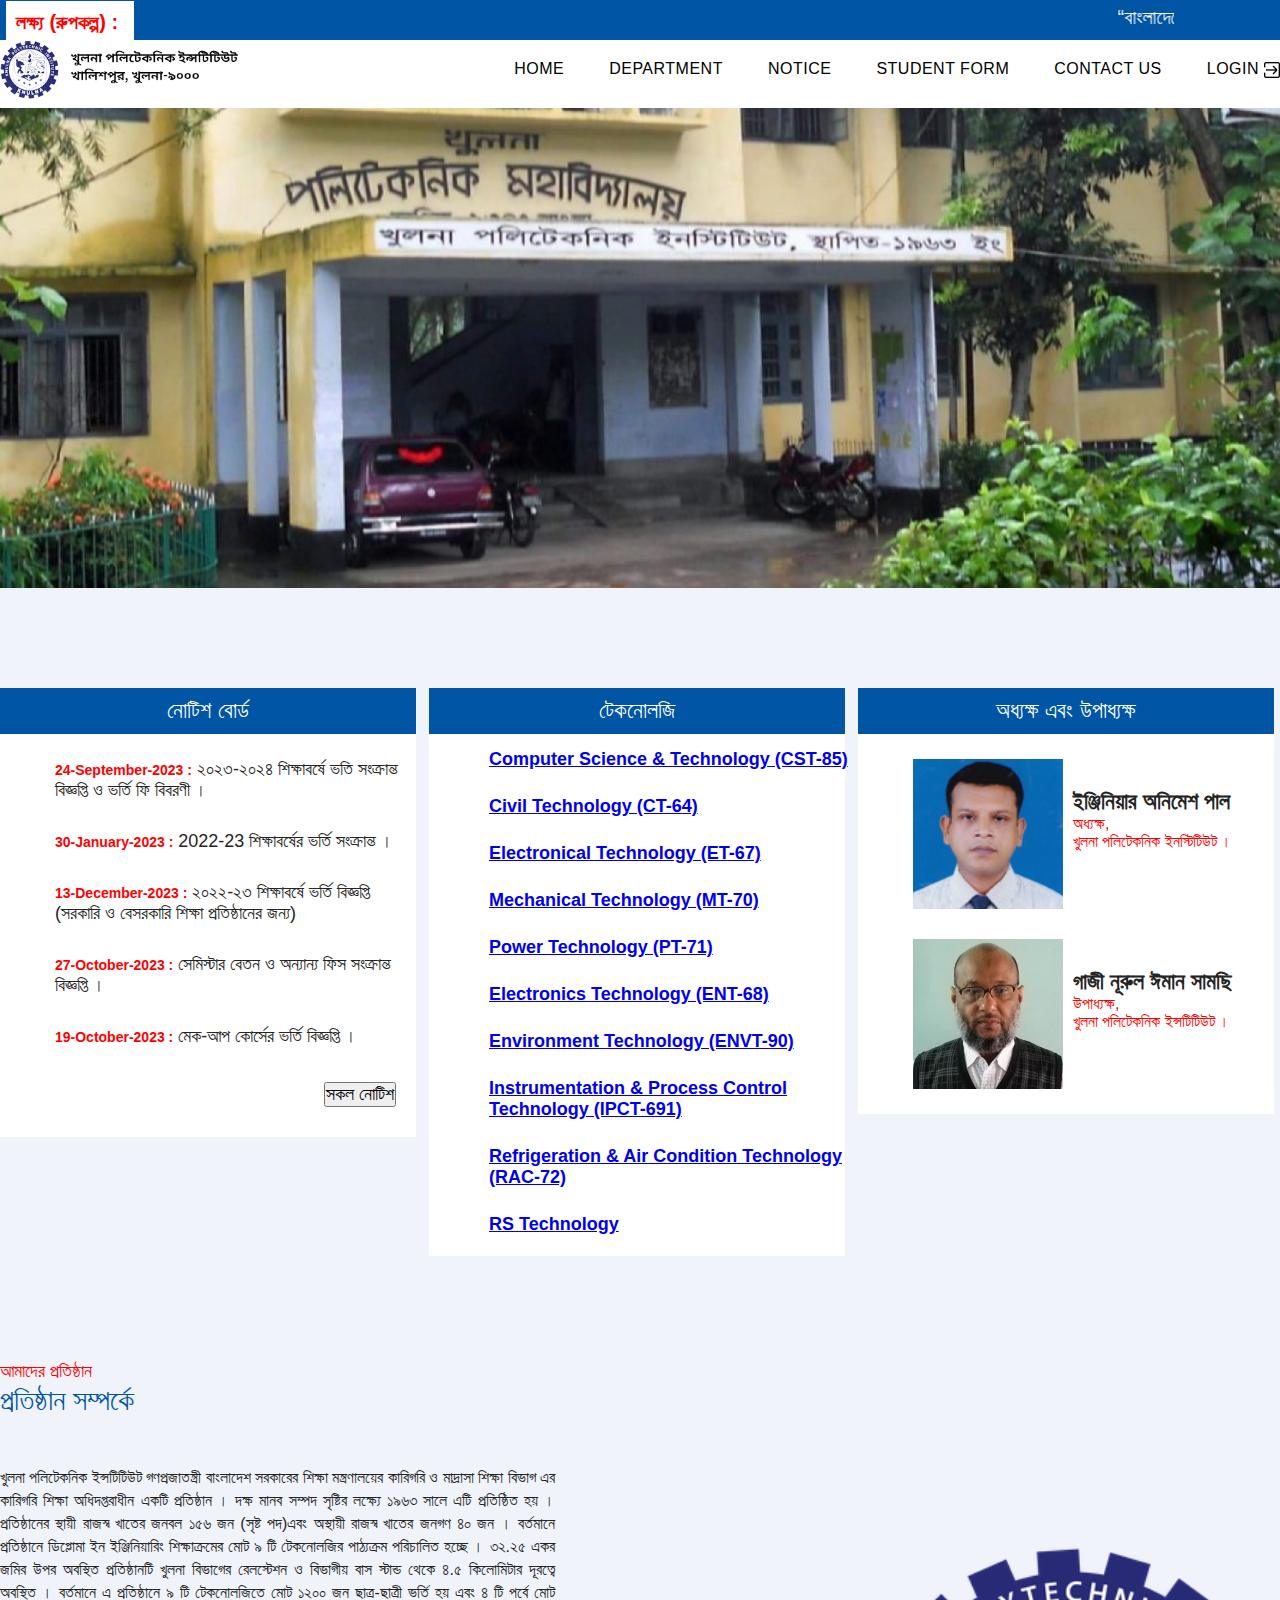
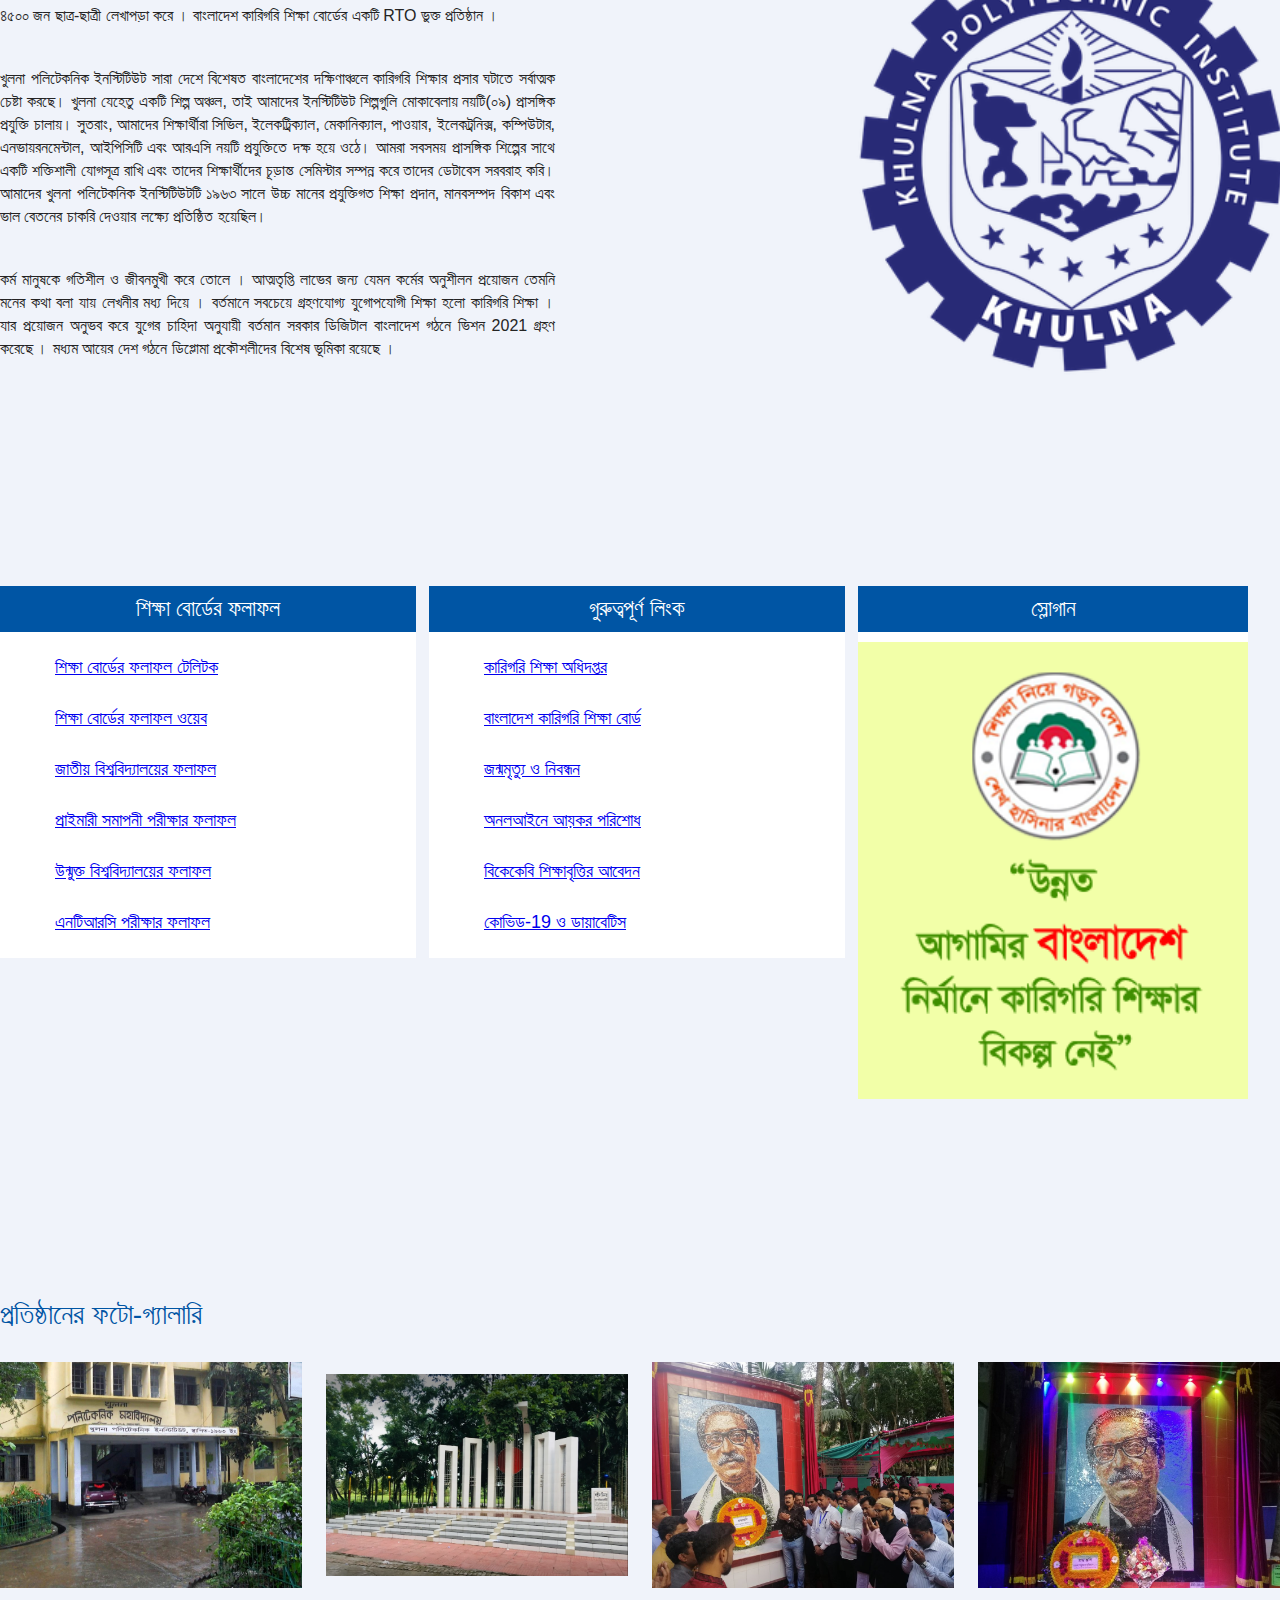
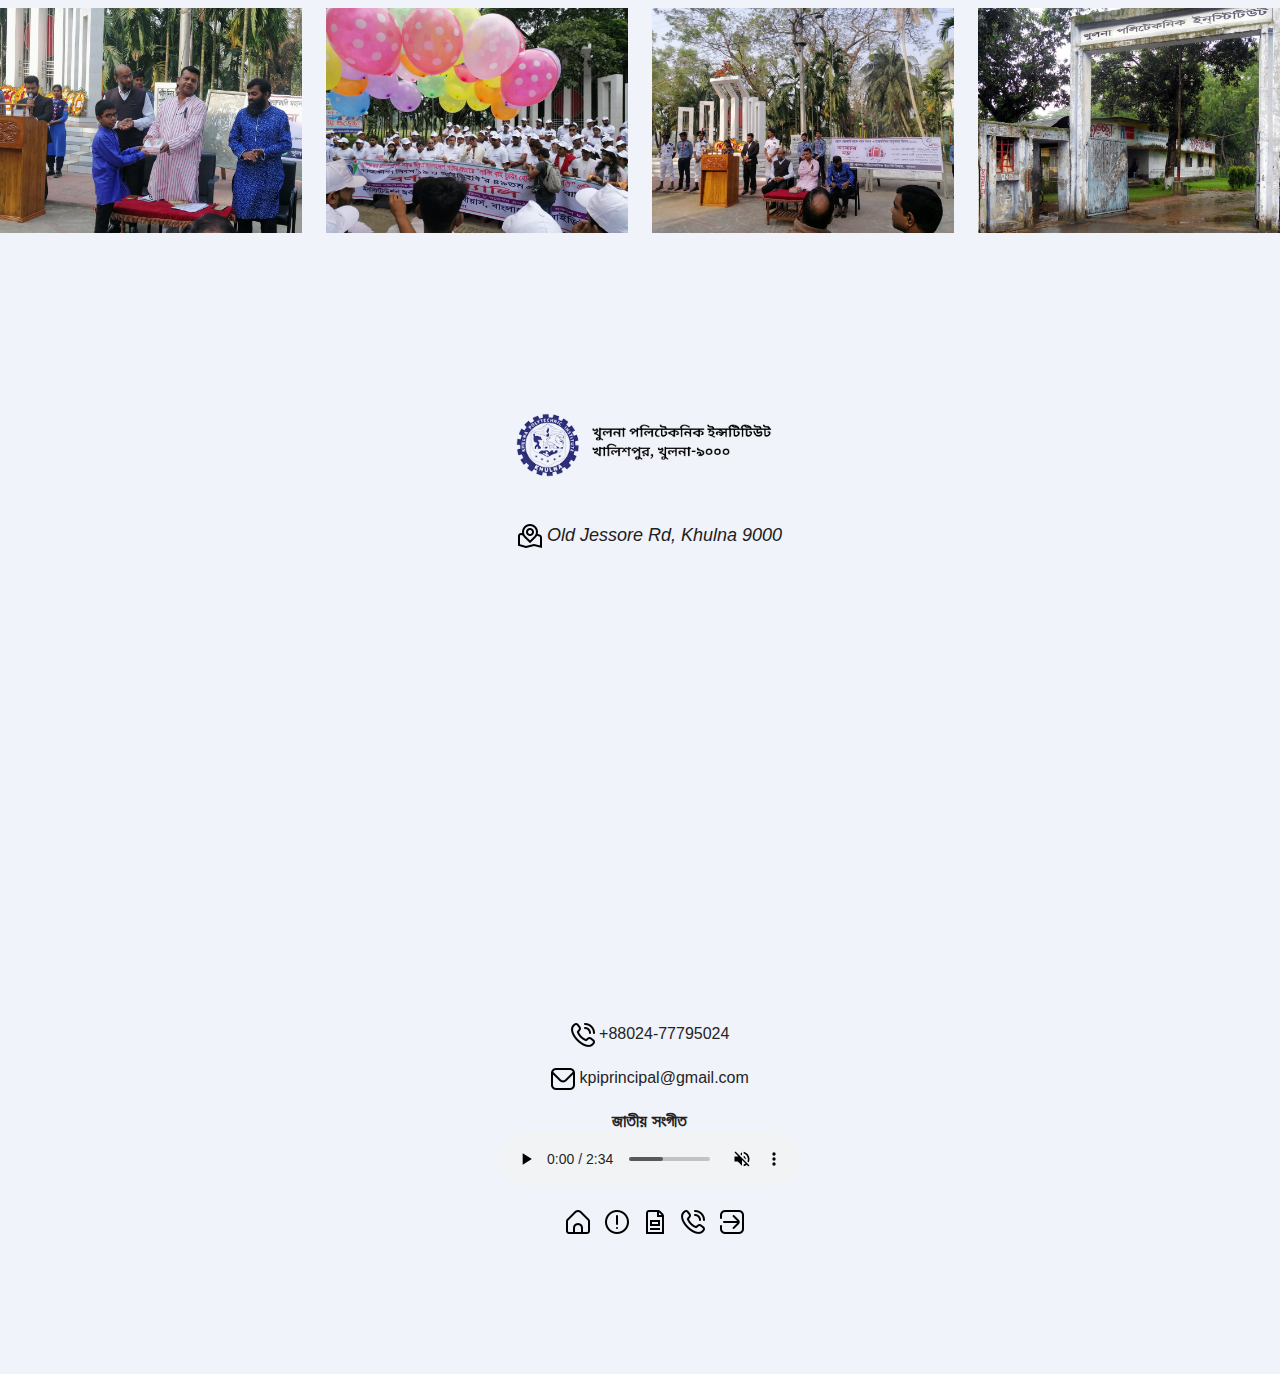
<file: index.html>
<!DOCTYPE html>
<html>
  <head>
    <title>Khulna Polytechnic Institute(KPI)</title>
    <link rel="icon" href="images/icon.png" type="image/x-i">
    <link rel="stylesheet" href="css/style.css">
  </head>
  <body>
  <!---TOP-HEADER STARTS TOP-HEADER STARTS--->
  <div class="header">
    <div class="container">
      <b> লক্ষ্য (রুপকল্প) : </b>
      <marquee> “বাংলাদেশের প্রযুক্তিগত এবং আর্থ সামাজিক উন্নয়নে অবদান রাখার জন্য ব্যাপকভাবে শিল্পের সঙ্গে মান সম্মত শিক্ষা ও প্রশিক্ষণ, সঠিক নির্দেশনা এবং পরামর্শ, সহযোগিতা প্রদানের মাধ্যমে  খুলনা পলিটেকনিক ইন্সটিটিউটকে স্বনির্ভরশীল প্রমাণ করা।” </marquee>
    </div>
  </div>

  <div class="container">
    <!---LOGO SECTION ----->
    <a href="index.html"><img src="images/logo.png" class="logo"></a>
    
    <!----MENU SECTION----->
    <div class="nav">
      <ul>
        <li><a href="index.html">Home</a></li>
        <li class="dropdown">
          <a href="#">Department</a>
          <ul>
            <li><a href="computer.html">Computer</a></li>
            <li><a href="civil.html">Civil</a></li>
            <li><a href="electrical.html">Electrical</a></li>
            <li><a href="mechanical.html">Mechanical</a></li>
            <li><a href="power.html">Power</a></li>
            <li><a href="electronics.html">Electronics</a></li>
            <li><a href="envt.html">ENVT</a></li>
            <li><a href="ipct.html">IPCT</a></li>
            <li><a href="rac.html">RAC</a></li>
            <li><a href="rs.html">RS</a></li>
          </ul>
        </li>
        <li><a href="notice.html">Notice</a></li>
        <li><a href="form.html">Student Form</a></li>
        <li><a href="contact.html">Contact us</a></li>
        <li><a href="login.html">Login <img src="images/sign-in-alt.png"></a></li>
      </ul>
    </div>
  </div>

  <!-----SLIDER SECTION----->

    <div class="slider">
      <img src="images/slider.png">
      <img src="images/IMG_20200307_164757-scaled.jpg">
      <img src="images/Slide-Image-Three.png">
      <img src="images/sports.jpg">
    </div>
  

  <!----END SLIDER SECTION----->

  <div class="main-section" style="background:#f0f3fa">
    <div class="container">
      <!----CAMPUS NEWS SECTION----->
      <div class="event">
        <h2 class="heading">নোটিশ বোর্ড</h2>
        <div>
          <ul>
            <li>
              <b>24-September-2023 :</b> ২০২৩-২০২৪ শিক্ষাবর্ষে ভতি সংক্রান্ত বিজ্ঞপ্তি ও ভর্তি ফি বিবরণী ।
            </li>
            <li>
              <b>30-January-2023 :</b> 2022-23 শিক্ষাবর্ষের ভর্তি সংক্রান্ত ।
            </li>
            <li>
              <b>13-December-2023 :</b> 	২০২২-২৩ শিক্ষাবর্ষে ভর্তি বিজ্ঞপ্তি (সরকারি ও বেসরকারি শিক্ষা প্রতিষ্ঠানের জন্য) 
            </li>
            <li>
              <b>27-October-2023 :</b> সেমিস্টার বেতন ও অন্যান্য ফিস সংক্রান্ত বিজ্ঞপ্তি ।
            </li>
            <li>
              <b>19-October-2023 :</b> মেক-আপ কোর্সের ভর্তি বিজ্ঞপ্তি । 
            </li>
            <div class="button">
              <button type="button" onclick="location.href='notice.html'" >সকল নোটিশ</button>
            </div>
          </ul>
        </div>
      </div>

      <!-----College Department SECTION----->
      <div class="event-department">
        <h2 class="heading">টেকনোলজি</h2>
        <div>
          <ul>
            <li>
              <a href="computer.html"><b>Computer Science & Technology (CST-85)</b></a>
            </li>
            <li>
              <a href="civil.html"><b>Civil Technology (CT-64)</b></a>
            </li>
            <li>
              <a href="electrical.html"><b>Electronical Technology (ET-67)</b></a>
            </li>
            <li>
              <a href="mechanical.html"><b>Mechanical Technology (MT-70)</b></a>
            </li>
            <li>
              <a href="power.html"><b>Power Technology (PT-71)</b></a>
            </li>
            <li>
              <a href="electronics.html"><b>Electronics Technology (ENT-68)</b></a>
            </li>
            <li>
              <a href="envt.html"><b>Environment Technology (ENVT-90)</b></a>
            </li>
            <li>
              <a href="ipct.html"><b>Instrumentation & Process Control Technology (IPCT-691)</b></a>
            </li>
            <li>
              <a href="rac.html"><b>Refrigeration & Air Condition Technology (RAC-72)</b></a>
            </li>
            <li>
              <a href="rs.html"><b>RS Technology</b></a>
            </li>
          </ul>
        </div>
      </div>

      <!-----College INFO SECTION----->
      <div class="event">
        <h2 class="heading">অধ্যক্ষ এবং উপাধ্যক্ষ</h2>
          <div class="head-teacher">
            <ul>
              <li>
                <span class="campus-img">
                  <img src="images/Animes-Paul-1.5By1.5.png">
                </span>
                <h2>ইঞ্জিনিয়ার অনিমেশ পাল</h2>
                <h4>অধ্যক্ষ, 
                  <br>খুলনা পলিটেকনিক ইনস্টিটিউট ।</h4>
              </li>
              <li>
                <span class="campus-img">
                  <img src="images/Samsi-Sir.png">
                </span>
                <h2>গাজী নূরুল ঈমান সামছি</h2>
                <h4>উপাধ্যক্ষ, 
                  <br>খুলনা পলিটেকনিক ইন্সটিটিউট ।</h4>
              </li>
            </ul>
          </div>
    </div>
  </div>

  <!-----ABOUT US SECTION------>
  <div class="main-section">
    <div class="container about-us">
      <div>
        <h4 class="subhead">আমাদের প্রতিষ্ঠান</h4>
        <h2 class="heading">প্রতিষ্ঠান সম্পর্কে</h2>
        <p>খুলনা পলিটেকনিক ইন্সটিটিউট গণপ্রজাতন্ত্রী বাংলাদেশ সরকারের শিক্ষা মন্ত্রণালয়ের কারিগরি ও মাদ্রাসা শিক্ষা বিভাগ এর কারিগরি শিক্ষা অধিদপ্তরাধীন একটি প্রতিষ্ঠান । দক্ষ মানব সম্পদ সৃষ্টির লক্ষ্যে ১৯৬৩ সালে এটি প্রতিষ্ঠিত হয় । প্রতিষ্ঠানের স্থায়ী রাজস্ব খাতের জনবল ১৫৬ জন (সৃষ্ট পদ)এবং অস্থায়ী রাজস্ব খাতের জনগণ ৪০ জন । বর্তমানে প্রতিষ্ঠানে ডিপ্লোমা ইন ইঞ্জিনিয়ারিং শিক্ষাক্রমের মোট ৯ টি টেকনোলজির পাঠ্যক্রম পরিচালিত হচ্ছে । ৩২.২৫ একর জমির উপর অবস্থিত প্রতিষ্ঠানটি খুলনা বিভাগের রেলস্টেশন ও বিভাগীয় বাস স্টান্ড থেকে ৪.৫ কিলোমিটার দূরত্বে অবস্থিত । বর্তমানে এ প্রতিষ্ঠানে ৯ টি টেকনোলজিতে মোট ১২০০ জন ছাত্র-ছাত্রী ভর্তি হয় এবং ৪ টি পর্বে মোট ৪৫০০ জন ছাত্র-ছাত্রী লেখাপড়া করে । বাংলাদেশ কারিগরি শিক্ষা বোর্ডের একটি RTO ভুক্ত প্রতিষ্ঠান । </p>
        <p>খুলনা পলিটেকনিক ইনস্টিটিউট সারা দেশে বিশেষত বাংলাদেশের দক্ষিণাঞ্চলে কারিগরি শিক্ষার প্রসার ঘটাতে সর্বাত্মক চেষ্টা করছে। খুলনা যেহেতু  একটি শিল্প অঞ্চল, তাই আমাদের ইনস্টিটিউট শিল্পগুলি মোকাবেলায় নয়টি(০৯) প্রাসঙ্গিক প্রযুক্তি চালায়। সুতরাং, আমাদের শিক্ষার্থীরা সিভিল, ইলেকট্রিক্যাল, মেকানিক্যাল, পাওয়ার, ইলেকট্রনিক্স, কম্পিউটার, এনভায়রনমেন্টাল, আইপিসিটি এবং আরএসি নয়টি প্রযুক্তিতে দক্ষ হয়ে ওঠে। আমরা সবসময় প্রাসঙ্গিক শিল্পের সাথে একটি শক্তিশালী যোগসূত্র রাখি এবং তাদের শিক্ষার্থীদের চূড়ান্ত সেমিস্টার সম্পন্ন করে তাদের ডেটাবেস সরবরাহ করি। আমাদের খুলনা পলিটেকনিক ইনস্টিটিউটটি ১৯৬৩  সালে উচ্চ মানের প্রযুক্তিগত শিক্ষা প্রদান, মানবসম্পদ বিকাশ এবং ভাল বেতনের চাকরি দেওয়ার লক্ষ্যে প্রতিষ্ঠিত হয়েছিল। </p>
        <P>কর্ম মানুষকে গতিশীল ও জীবনমুখী করে তোলে । আত্মতৃপ্তি লাভের জন্য যেমন কর্মের অনুশীলন প্রয়োজন তেমনি মনের কথা বলা যায় লেখনীর মধ্য দিয়ে । বর্তমানে সবচেয়ে গ্রহণযোগ্য  যুগোপযোগী শিক্ষা হলো কারিগরি শিক্ষা  । যার প্রয়োজন অনুভব করে যুগের চাহিদা অনুযায়ী বর্তমান সরকার ডিজিটাল বাংলাদেশ গঠনে ভিশন 2021 গ্রহণ করেছে । মধ্যম আয়ের দেশ গঠনে ডিপ্লোমা  প্রকৌশলীদের বিশেষ ভূমিকা রয়েছে । </p>
      </div>
      <img src="images/logo trans.png">
    </div>
  </div>
  <div class="main-section award" style="background:#f0f3fa">
    <div class="container">
   
      <!-----CAMPUS NEWS SECTION----->
      <div class="event campus-news">
        <h2 class="heading">শিক্ষা বোর্ডের ফলাফল</h2>
        <div>
          <ul>
            <li>
              <a href="http://www.educationboardresults.gov.bd/"> শিক্ষা বোর্ডের ফলাফল টেলিটক</a>
            </li>
            <li>
              <a href="https://eboardresults.com/v2/home"> শিক্ষা বোর্ডের ফলাফল ওয়েব</a>
            </li>
            <li>
              <a href="http://103.113.200.7/"> জাতীয় বিশ্ববিদ্যালয়ের ফলাফল</a>
            </li>
            <li>
              <a href="http://dperesult.teletalk.com.bd/dpe.php">প্রাইমারী সমাপনী পরীক্ষার ফলাফল</a>
            </li>
            <li>
              <a href="http://exam.bou.edu.bd/index">উন্মুক্ত বিশ্ববিদ্যালয়ের ফলাফল </a>
            </li>
            <li>
              <a href="http://ntrca.teletalk.com.bd/result/">এনটিআরসি পরীক্ষার ফলাফল</a>
            </li>
          </ul>
        </div>
      </div>

      <!------EVENT SECTION------>
      <div class="event">
        <h2 class="heading">গুরুত্বপূর্ণ লিংক</h2>
        <div>
          <ul>
            <li>
              <a href="https://techedu.gov.bd/"> কারিগরি শিক্ষা অধিদপ্তর</a>
            </li>
            <li>
              <a href="https://bteb.gov.bd/"> বাংলাদেশ কারিগরি শিক্ষা বোর্ড</a>
            </li>
            <li>
              <a href="http://bris.lgd.gov.bd/pub/?pg=application_form"> জন্মমৃত্যু ও নিবন্ধন</a>
            </li>
            <li>
              <a href="https://www.etaxnbr.gov.bd/#/landing-page">অনলআইনে আয়কর পরিশোধ</a>
            </li>
            <li>
              <a href="https://eservice.bkkb.gov.bd/">বিকেকেবি শিক্ষাবৃত্তির আবেদন</a>
            </li>
            <li>
              <a href="https://diabetes-covid19.org/">কোভিড-19 ও ডায়াবেটিস</a>
            </li>
          </ul>
        </div>
      </div>
  
      <!-----College CERTIFICATE SECTION----->
        <div class="event-image">
          <h2 class="heading">স্লোগান</h2>
            <div>
              <img src="images/Slogan.png">
            </div>
        </div>
    </div>
  </div>

  <!------GALLERY SECTION ------>
  <div class="main-section gallery" style="background:#f0f3fa">
    <div class="container ">
      <h2 class="heading">প্রতিষ্ঠানের ফটো-গ্যালারি</h2>
      <img src="images/gallery-1.jpg">
      <img src="images/gallery-2.jpg">
      <img src="images/gallery-3.jpg">
      <img src="images/gallery-4.jpg">
      <img src="images/gallery-5.jpg">
      <img src="images/gallery-6.jpg">
      <img src="images/gallery-7.jpg">
      <img src="images/gallery-8.jpg">
    </div>
  </div>

  <!---FOOTER SECTION--->

  <div class="footer">
    <div class="container">
      <div class="footer-sect">
        <a href="index.html"><img class="footer-logo" src="images/logo.png"></a>
      </div>
      <div class="footer-sect">
        <a href="https://www.google.com/maps/place/Khulna+Polytechnic+Institute/@22.845296,89.54309,16z/data=!4m6!3m5!1s0x39ff9a9b495951cf:0x2e4bf2dcf241b56d!8m2!3d22.8452959!4d89.54309!16s%2Fg%2F11c2y856tv?hl=en&entry=ttu" ><address><img src="images/map-marker.png"> Old Jessore Rd, Khulna 9000 </address></a>
        <iframe src="https://www.google.com/maps/embed?pb=!1m18!1m12!1m3!1d3676.8429064641705!2d89.54090131427894!3d22.845300828664346!2m3!1f0!2f0!3f0!3m2!1i1024!2i768!4f13.1!3m3!1m2!1s0x39ff9a9b495951cf%3A0x2e4bf2dcf241b56d!2sKhulna%20Polytechnic%20Institute%2C%20Khulna!5e0!3m2!1sen!2sbd!4v1582565564376!5m2!1sen!2sbd" width="600" height="450" frameborder="0" style="border:0;" allowfullscreen=""></iframe>
      </div>
      <div class="footer-sect">
        <img src="images/phone-call.png"> +88024-77795024
      </div>
      <div class="footer-sect">
        <img src="images/envelope.png"> kpiprincipal@gmail.com
      </div>
      <div class="footer-sect">
        <h3>জাতীয় সংগীত</h3>
        <audio controls muted>
          <source src="National Anthem.mp3">
        </audio>

      </div>
      <div class="footer-sect">
        <a href="index.html"> <img src="images/home.png" title="Home"></a>
        <a href="notice.html"><img src="images/exclamation.png" title="Notice"></a>       
        <a href="form.html"><img src="images/form.png" title="Student Form"></a>
        <a href="Contact.html"><img src="images/phone-call.png" title="Contact"></a>
        <a href="login.html"><img src="images/sign-in.png" title="Login"></a>
      
      </div>
    </div>
  </div>
  </body>
</html>
</file>
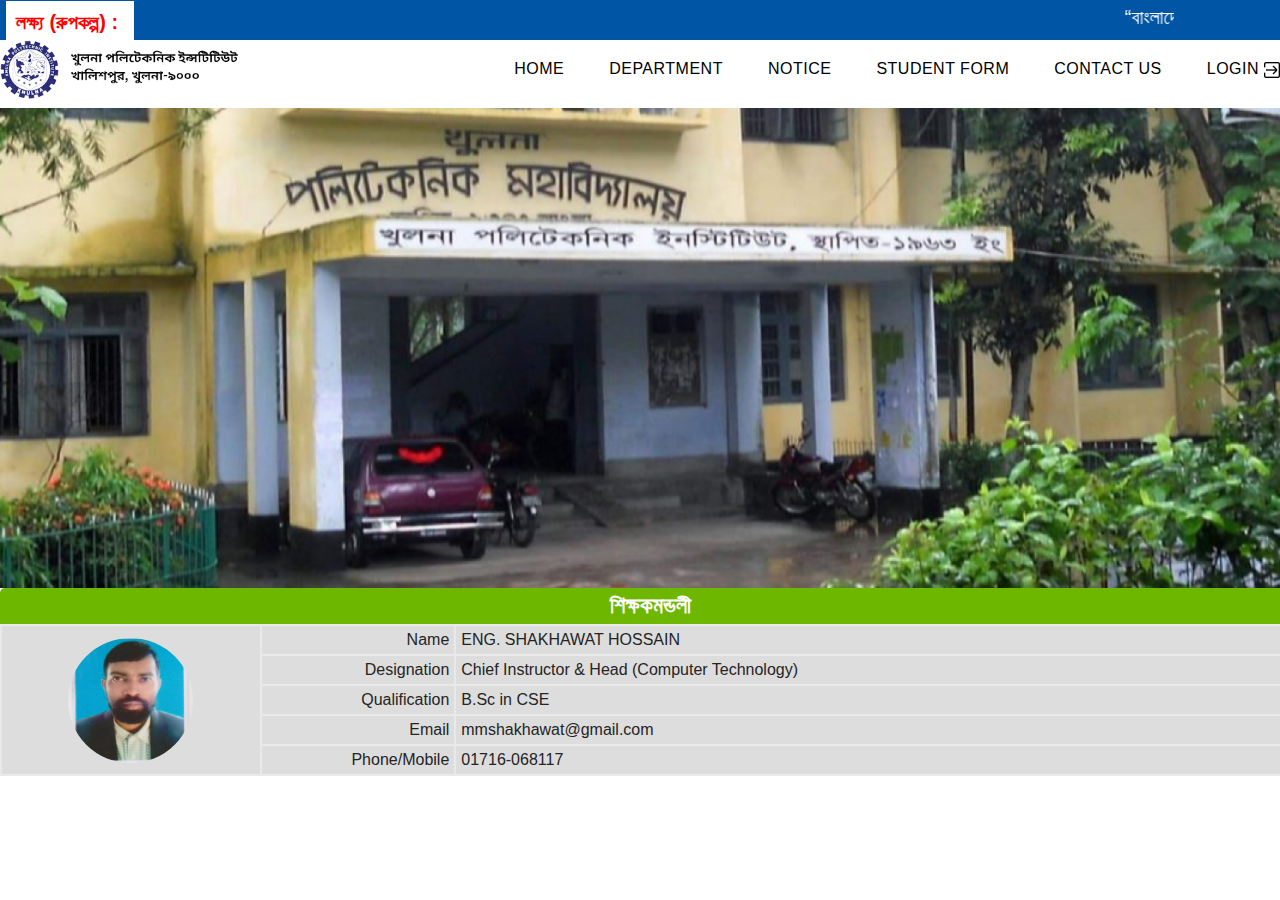
<file: computer.html>
<!DOCTYPE html>
<html>
  <head>
    <title>Khulna Polytechnic Institute(KPI)</title>
    <link rel="icon" href="images/icon.png" type="image/x-i">
    <link rel="stylesheet" href="css/style.css">
  </head>
  <body>
  <!---TOP-HEADER STARTS TOP-HEADER STARTS--->
  <div class="header">
    <div class="container">
      <b> লক্ষ্য (রুপকল্প) : </b>
      <marquee> “বাংলাদেশের প্রযুক্তিগত এবং আর্থ সামাজিক উন্নয়নে অবদান রাখার জন্য ব্যাপকভাবে শিল্পের সঙ্গে মান সম্মত শিক্ষা ও প্রশিক্ষণ, সঠিক নির্দেশনা এবং পরামর্শ, সহযোগিতা প্রদানের মাধ্যমে  খুলনা পলিটেকনিক ইন্সটিটিউটকে স্বনির্ভরশীল প্রমাণ করা।” </marquee>
    </div>
  </div>

  <div class="container">
    <!---LOGO SECTION ----->
    <a href="index.html"><img src="images/logo.png" class="logo"></a>
    <!----MENU SECTION----->
    <div class="nav">
      <ul>
        <li><a href="index.html">Home</a></li>
        <li class="dropdown">
          <a href="#">Department</a>
          <ul>
            <li><a href="computer.html">Computer</a></li>
            <li><a href="civil.html">Civil</a></li>
            <li><a href="electrical.html">Electrical</a></li>
            <li><a href="mechanical.html">Mechanical</a></li>
            <li><a href="power.html">Power</a></li>
            <li><a href="electronics.html">Electronics</a></li>
            <li><a href="envt.html">ENVT</a></li>
            <li><a href="ipct.html">IPCT</a></li>
            <li><a href="rac.html">RAC</a></li>
            <li><a href="rs.html">RS</a></li>
          </ul>
        </li>
        <li><a href="notice.html">Notice</a></li>
        <li><a href="form.html">Student Form</a></li>
        <li><a href="contact.html">Contact us</a></li>
        <li><a href="login.html">Login <img src="images/sign-in-alt.png"></a></li>
      </ul>
    </div>
  </div>

  <!-----SLIDER SECTION----->
  <div class="slider">
    <img src="images/slider.png">
    <img src="images/IMG_20200307_164757-scaled.jpg">
    <img src="images/Slide-Image-Three.png">
    <img src="images/sports.jpg">
  </div>
  <!----END SLIDER SECTION----->

  <!----Teacher section----->
  <div class="teacher-header">
    <div class="container">
      <div class="t-header">
        <h2 class="teacher-heading">শিক্ষকমন্ডলী</h2>
        <div class="profile-details" style="margin-bottom: 10px;">
          <table>
            <tbody>
              <tr>
                <td rowspan="0" width="20%" style="text-align: center; vertical-align: middle;">
                  <img class="cprofile-image" src="images/computer/shakhawat.jpg">
                </td>
              </tr>
              <tr>
                <td width="15%" style="text-align: right;">Name</td>
                <td width="85%">ENG. SHAKHAWAT HOSSAIN</td>
              </tr>
              <tr>
                <td width="15%" style="text-align: right;">Designation</td>
                <td width="85%">Chief Instructor & Head (Computer Technology)</td>
              </tr>
              <tr>
                <td width="15%" style="text-align: right;">Qualification</td>
                <td width="85%">B.Sc in CSE</td>
              </tr>
              <tr>
                <td width="15%" style="text-align: right;">Email</td>
                <td width="25%">mmshakhawat@gmail.com</td>
              </tr>
              <tr>
                <td width="15%" style="text-align: right;">Phone/Mobile</td>
                <td width="25%">01716-068117</td>
              </tr>
            </tbody>
          </table>
        </div>

      </div>

    </div>
  </body>
</html>
</file>
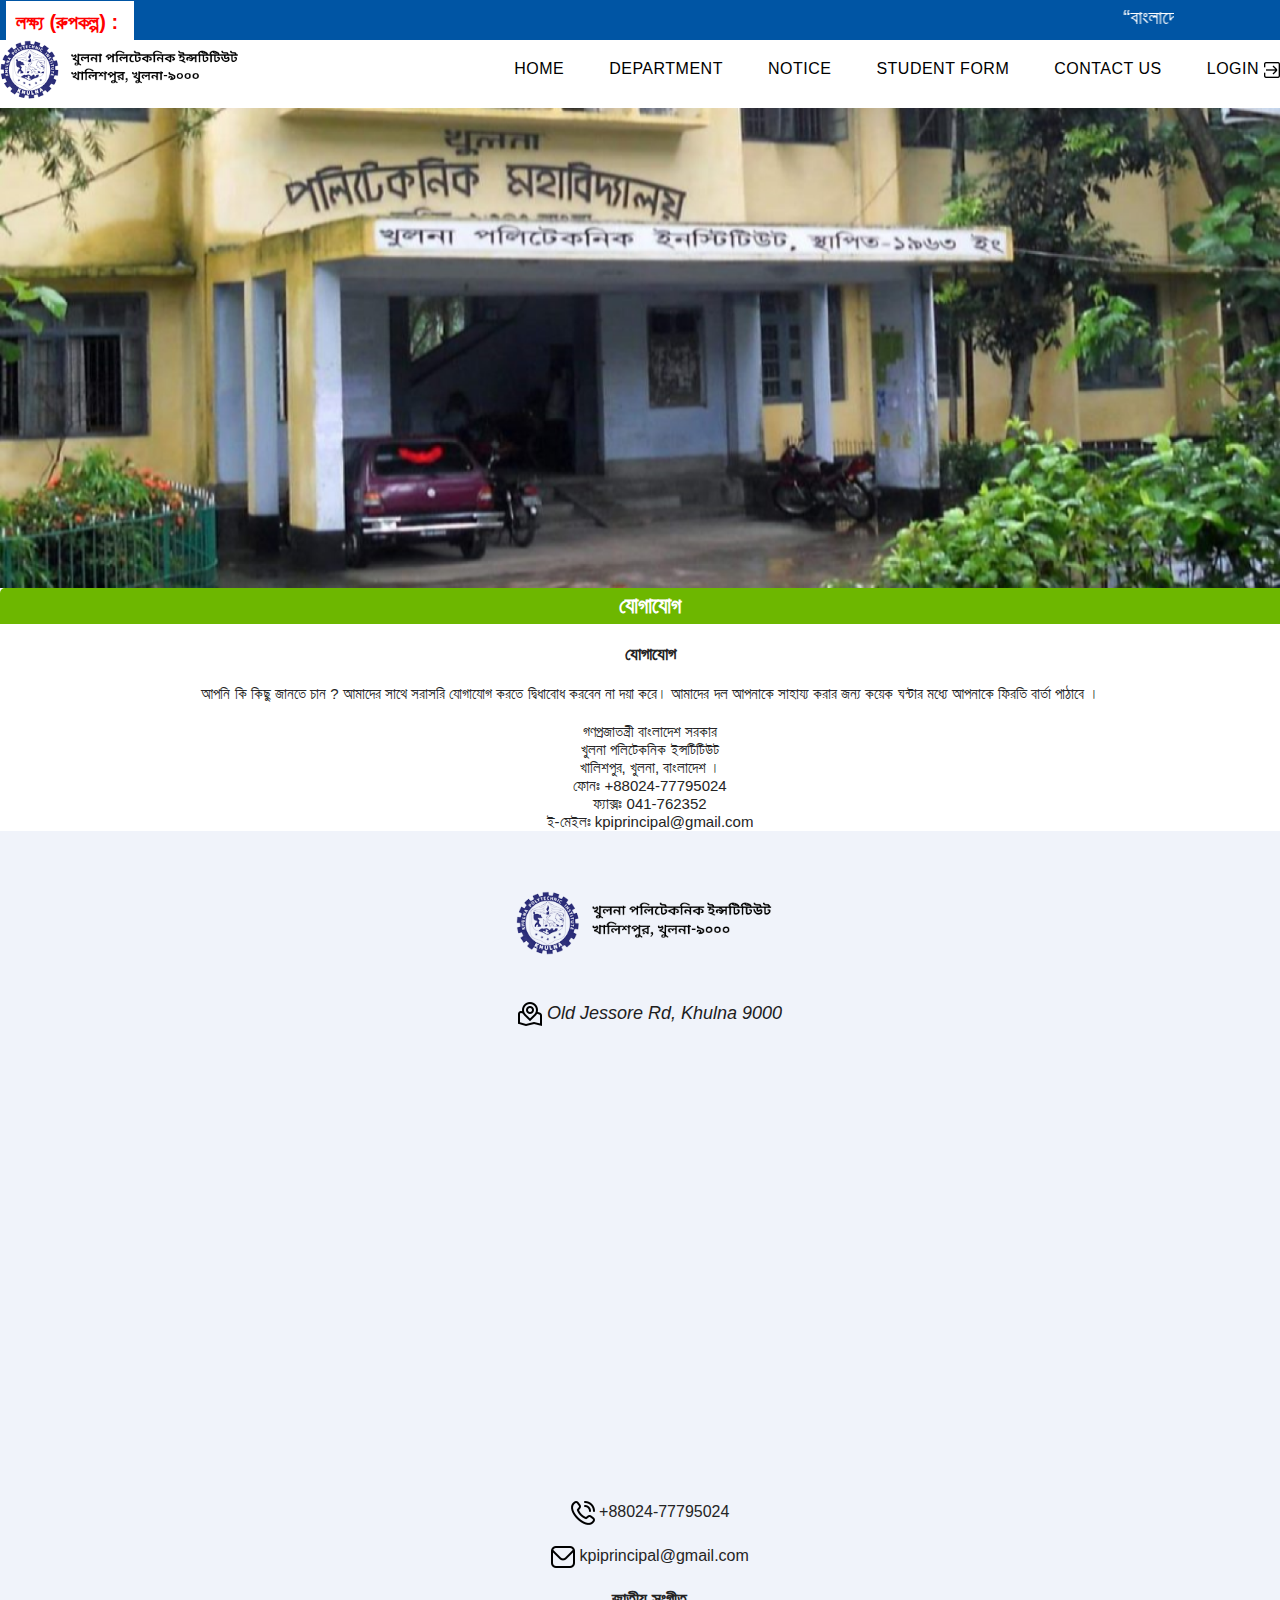
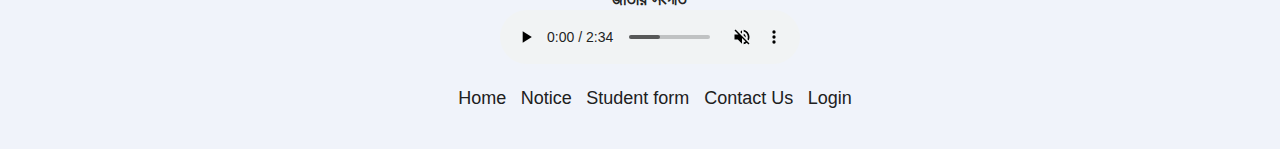
<file: contact.html>
<!DOCTYPE html>
<html>
  <head>
    <title>Contact-Khulna Polytechnic Institute(KPI)</title>
    <link rel="icon" href="images/icon.png" type="image/x-i">
    <link rel="stylesheet" href="css/style.css">
  </head>
  <body>
  <!---TOP-HEADER STARTS TOP-HEADER STARTS--->
  <div class="header">
    <div class="container">
      <b> লক্ষ্য (রুপকল্প) : </b>
      <marquee> “বাংলাদেশের প্রযুক্তিগত এবং আর্থ সামাজিক উন্নয়নে অবদান রাখার জন্য ব্যাপকভাবে শিল্পের সঙ্গে মান সম্মত শিক্ষা ও প্রশিক্ষণ, সঠিক নির্দেশনা এবং পরামর্শ, সহযোগিতা প্রদানের মাধ্যমে  খুলনা পলিটেকনিক ইন্সটিটিউটকে স্বনির্ভরশীল প্রমাণ করা।” </marquee>
    </div>
  </div>

  <div class="container">
    <!---LOGO SECTION ----->
    <a href="index.html"><img src="images/logo.png" class="logo"></a>
    <!----MENU SECTION----->
    <div class="nav">
      <ul>
        <li><a href="index.html">Home</a></li>
        <li class="dropdown">
          <a href="#">Department</a>
          <ul>
            <li><a href="computer.html">Computer</a></li>
            <li><a href="civil.html">Civil</a></li>
            <li><a href="electrical.html">Electrical</a></li>
            <li><a href="mechanical.html">Mechanical</a></li>
            <li><a href="power.html">Power</a></li>
            <li><a href="electronics.html">Electronics</a></li>
            <li><a href="envt.html">ENVT</a></li>
            <li><a href="ipct.html">IPCT</a></li>
            <li><a href="rac.html">RAC</a></li>
            <li><a href="rs.html">RS</a></li>
          </ul>
        </li>
        <li><a href="notice.html">Notice</a></li>
        <li><a href="form.html">Student Form</a></li>
        <li><a href="contact.html">Contact us</a></li>
        <li><a href="login.html">Login <img src="images/sign-in-alt.png"></a></li>
      </ul>
    </div>
  </div>

  <!-----SLIDER SECTION----->
  <div class="slider">
    <img src="images/slider.png">
    <img src="images/IMG_20200307_164757-scaled.jpg">
    <img src="images/Slide-Image-Three.png">
    <img src="images/sports.jpg">
  </div>
  <!----END SLIDER SECTION----->

  <div class="contact">
    <div class="container">
      <h2 class="page-title">যোগাযোগ</h2>
        <div class="text">
          <p><strong>যোগাযোগ</strong></p>
          <p>আপনি কি কিছু জানতে চান ? আমাদের সাথে সরাসরি যোগাযোগ করতে দ্বিধাবোধ করবেন না দয়া করে। আমাদের দল আপনাকে সাহায্য করার জন্য কয়েক ঘন্টার মধ্যে আপনাকে ফিরতি বার্তা পাঠাবে ।</p>
          <p>গণপ্রজাতন্ত্রী বাংলাদেশ সরকার<br>
            খুলনা পলিটেকনিক ইন্সটিটিউট<br>
            খালিশপুর, খুলনা, বাংলাদেশ ।<br>
            ফোনঃ +88024-77795024<br>
            ফ্যাক্সঃ 041-762352<br>
            ই-মেইলঃ kpiprincipal@gmail.com</p>
        </div>
    </div>
  </div>

  <!---FOOTER SECTION--->

  <div class="footer">
    <div class="container">
      <div class="footer-sect">
        <a href="index.html"><img class="footer-logo" src="images/logo.png"></a>
      </div>
      <div class="footer-sect">
        <a href="https://www.google.com/maps/place/Khulna+Polytechnic+Institute/@22.845296,89.54309,16z/data=!4m6!3m5!1s0x39ff9a9b495951cf:0x2e4bf2dcf241b56d!8m2!3d22.8452959!4d89.54309!16s%2Fg%2F11c2y856tv?hl=en&entry=ttu" ><address><img src="images/map-marker.png"> Old Jessore Rd, Khulna 9000 </address></a>
        <iframe src="https://www.google.com/maps/embed?pb=!1m18!1m12!1m3!1d3676.8429064641705!2d89.54090131427894!3d22.845300828664346!2m3!1f0!2f0!3f0!3m2!1i1024!2i768!4f13.1!3m3!1m2!1s0x39ff9a9b495951cf%3A0x2e4bf2dcf241b56d!2sKhulna%20Polytechnic%20Institute%2C%20Khulna!5e0!3m2!1sen!2sbd!4v1582565564376!5m2!1sen!2sbd" width="600" height="450" frameborder="0" style="border:0;" allowfullscreen=""></iframe>
      </div>
      <div class="footer-sect">
        <img src="images/phone-call.png"> +88024-77795024
      </div>
      <div class="footer-sect">
        <img src="images/envelope.png"> kpiprincipal@gmail.com
      </div>
      <div class="footer-sect">
        <h3>জাতীয় সংগীত</h3>
        <audio controls muted>
          <source src="National Anthem.mp3">
        </audio>

      </div>
      <div class="footer-sect">
        <a href="index.html"> Home</a>
        <a href="notice.html"> Notice</a>       
        <a href="form.html"> Student form </a>
        <a href="Contact.html"> Contact Us</a>
        <a href="login.html"> Login</a>
      
      </div>
    </div>
  </div>

  </body>
</html>
</file>
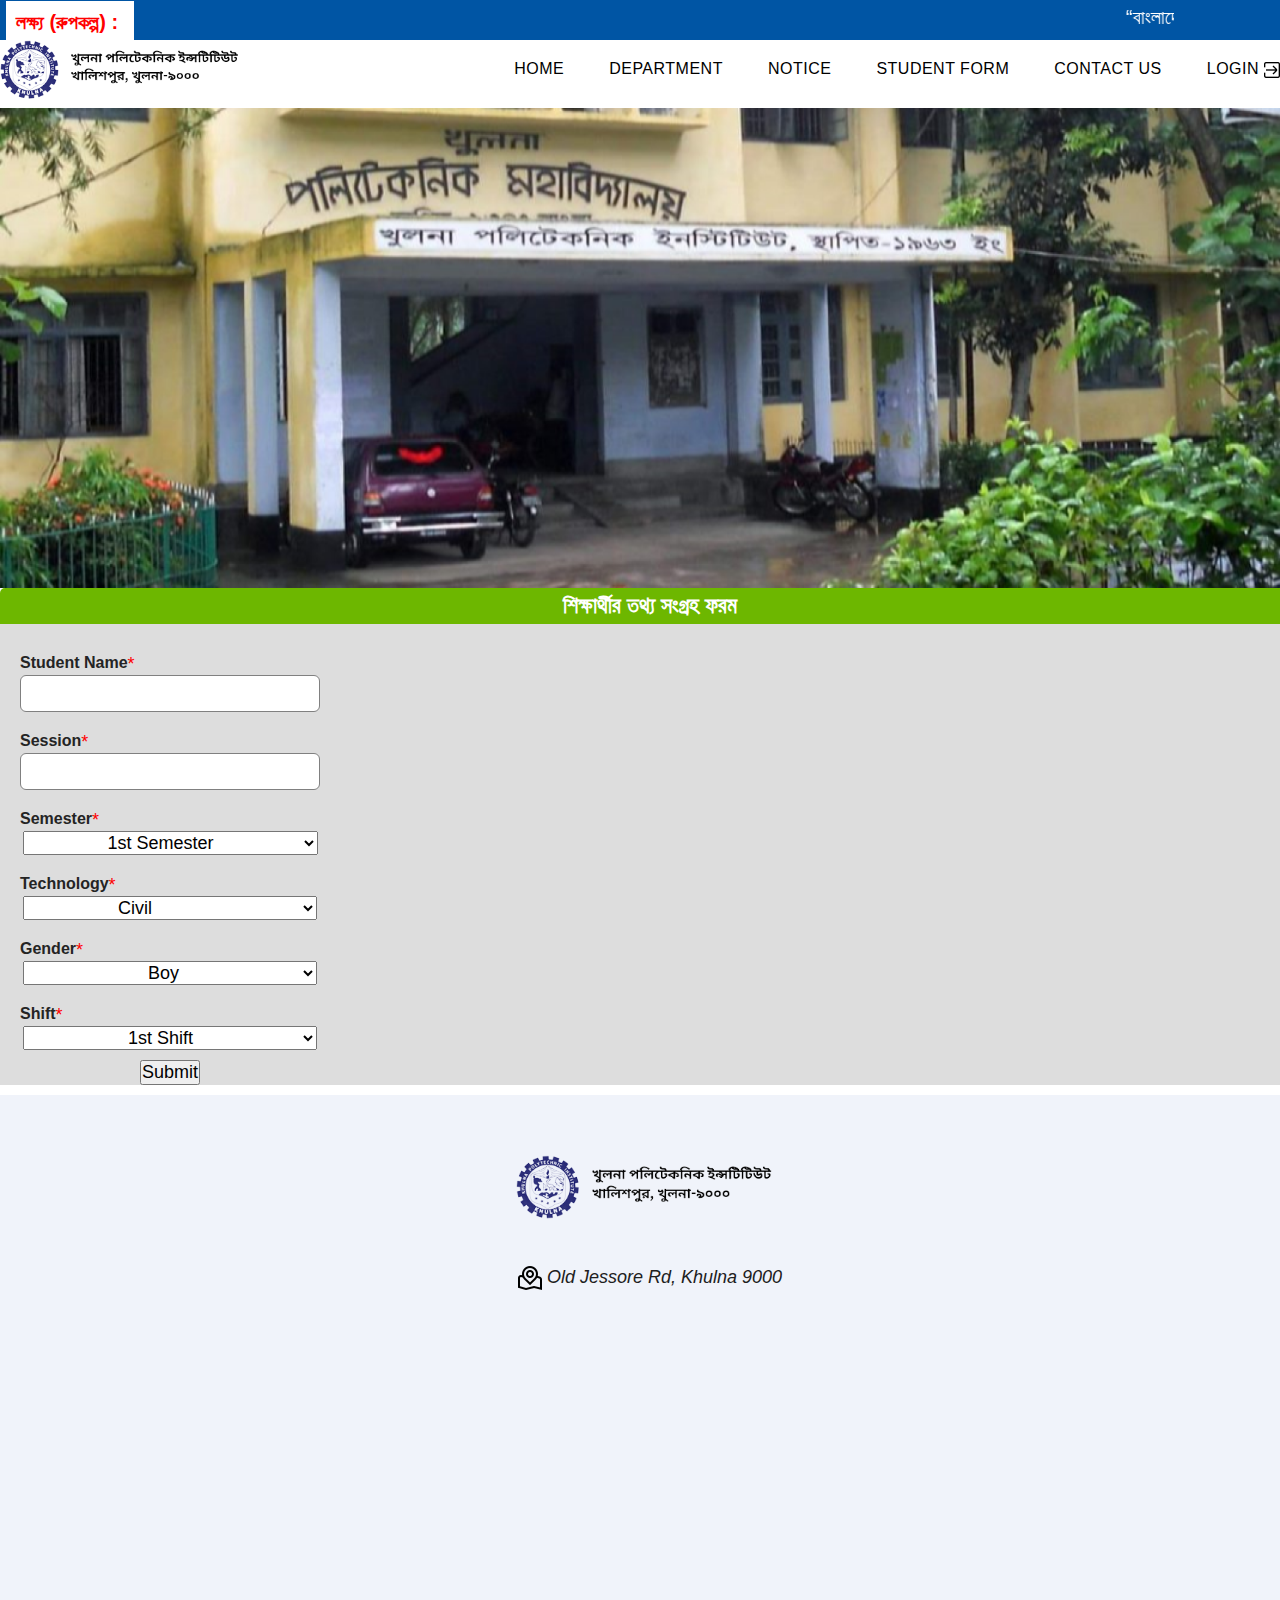
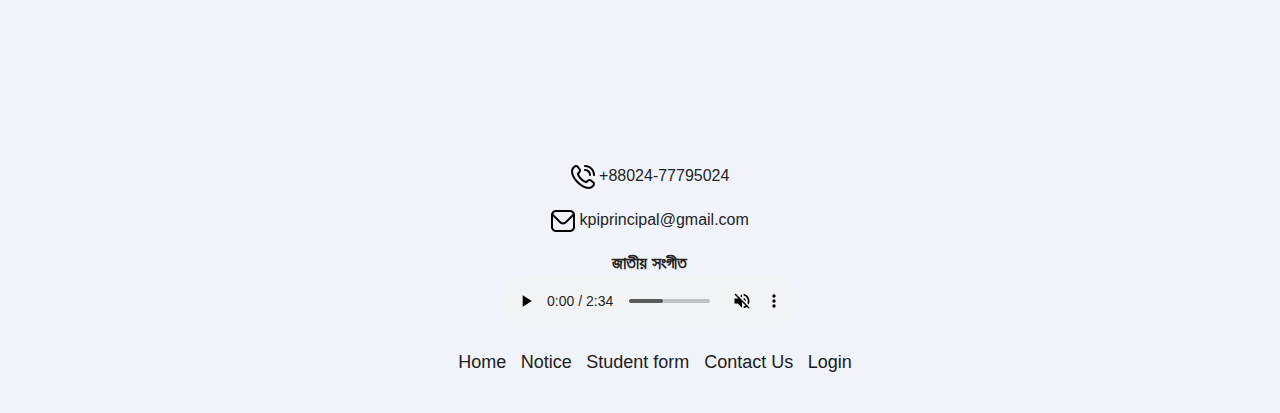
<file: form.html>
<!DOCTYPE html>
<html>
  <head>
    <title>Form-Khulna Polytechnic Institute(KPI)</title>
    <link rel="icon" href="images/icon.png" type="image/x-i">
    <link rel="stylesheet" href="css/style.css">
  </head>
  <body>
  <!---TOP-HEADER STARTS TOP-HEADER STARTS--->
  <div class="header">
    <div class="container">
      <b> লক্ষ্য (রুপকল্প) : </b>
      <marquee> “বাংলাদেশের প্রযুক্তিগত এবং আর্থ সামাজিক উন্নয়নে অবদান রাখার জন্য ব্যাপকভাবে শিল্পের সঙ্গে মান সম্মত শিক্ষা ও প্রশিক্ষণ, সঠিক নির্দেশনা এবং পরামর্শ, সহযোগিতা প্রদানের মাধ্যমে  খুলনা পলিটেকনিক ইন্সটিটিউটকে স্বনির্ভরশীল প্রমাণ করা।” </marquee>
    </div>
  </div>

  <div class="container">
    <!---LOGO SECTION ----->
    <a href="index.html"><img src="images/logo.png" class="logo"></a>
    <!----MENU SECTION----->
    <div class="nav">
      <ul>
        <li><a href="index.html">Home</a></li>
        <li class="dropdown">
          <a href="#">Department</a>
          <ul>
            <li><a href="computer.html">Computer</a></li>
            <li><a href="civil.html">Civil</a></li>
            <li><a href="electrical.html">Electrical</a></li>
            <li><a href="mechanical.html">Mechanical</a></li>
            <li><a href="power.html">Power</a></li>
            <li><a href="electronics.html">Electronics</a></li>
            <li><a href="envt.html">ENVT</a></li>
            <li><a href="ipct.html">IPCT</a></li>
            <li><a href="rac.html">RAC</a></li>
            <li><a href="rs.html">RS</a></li>
          </ul>
        </li>
        <li><a href="notice.html">Notice</a></li>
        <li><a href="form.html">Student Form</a></li>
        <li><a href="contact.html">Contact us</a></li>
        <li><a href="login.html">Login <img src="images/sign-in-alt.png"></a></li>
      </ul>
    </div>
  </div>

  <!-----SLIDER SECTION----->
  <div class="slider">
    <img src="images/slider.png">
    <img src="images/IMG_20200307_164757-scaled.jpg">
    <img src="images/Slide-Image-Three.png">
    <img src="images/sports.jpg">
  </div>
  <!----END SLIDER SECTION----->


  <div class="form">
    <div class="container">
      <h2 class="form-heading">শিক্ষার্থীর তথ্য সংগ্রহ ফরম</h2>
        <div class="profile-details" style="margin-bottom: 10px;">
          <form class="validate-form" data-formid="888" method="post" enctype="multipart/form-data" novalidate="novalidate">
            <noscript class="error-noscript">Please enable JavaScript in your browser to complete this form.</noscript>
              <div class="field-container">
                <div class="field_1" data-field-id="1">
                  <label class="field-label" for="field_1">Student Name 
                    <span class="required-label">*
                    </span>
                  </label>
                  <input type="text" class="field_1" name="[fields][1]" required>
                </div>
                <div class="field_2" data-field-id="2">
                  <label class="field-label" for="field_2">Session 
                    <span class="required-label">*
                    </span>
                  </label>
                  <input type="text" class="field_2" name="[fields][2]" required>
                </div>
                <div class="field_3" data-field-id="3">
                  <label class="field-label" for="field_3">Semester 
                    <span class="required-label">*
                    </span>
                  </label>
                  <select class="field_3s" name="[fields][3]" required="required">
                    <option value="1st Semester" >1st Semester</option>
                    <option value="2nd Semester" >2nd Semester</option>
                    <option value="3rd Semester" >3rd Semester</option>
                    <option value="4th Semester" >4th Semester</option>
                    <option value="5th Semester" >5th Semester</option>
                    <option value="6th Semester" >6th Semester</option>
                    <option value="7th Semester" >7th Semester</option>
                    <option value="8th Semester" >8th Semester</option>
                  </select>
                </div>
                <div class="field_4"  data-field-id="4">
                  <label class="field-label" for="field_4">Technology 
                    <span class="required-label">*
                    </span>
                  </label>
                  <select class="field_4s"  name="[fields][4]" required="required">
                    <option value="Civil" >Civil</option>
                    <option value="Electrical" >Electrical</option>
                    <option value="Mechanical" >Mechanical</option>
                    <option value="Power" >Power</option>
                    <option value="Electronics" >Electronics</option>
                    <option value="Computer" >Computer</option>
                    <option value="IPCT" >IPCT</option>
                    <option value="ENVT" >ENVT</option>
                    <option value="Automobile" >Automobile</option>
                    <option value="RAC" >RAC</option>
                  </select>
                </div>
                <div class="field_5" data-field-id="5">
                  <label class="field-label" for="field_5">Gender 
                    <span class="required-label">*
                    </span>
                  </label>
                  <select class="field_5s" name="[fields][5]" required="required">
                    <option value="Boy" >Boy</option>
                    <option value="Girl" >Girl</option>
                  </select>
                </div>
                <div class="field_6" data-field-id="6">
                  <label class="field-label" for="field_6">Shift 
                    <span class="required-label">*
                    </span>
                  </label>
                  <select class="field_6s" name="[fields][6]" required="required">
                    <option value="1st Shift" >1st Shift</option>
                    <option value="2nd Shift" >2nd Shift</option>
                  </select>
                </div>
              </div>

              <div class="submit-container">
                <button type="submit" name="[submit]" class="submit" data-alt-text="Sending..." data-submit-text="Submit" aria-live="assertive" value="submit">Submit</button>
              </div>
            
          </form>
        </div>
     
    </div>  
  </div>



   <!---FOOTER SECTION--->

   <div class="footer">
    <div class="container">
      <div class="footer-sect">
        <a href="index.html"><img class="footer-logo" src="images/logo.png"></a>
      </div>
      <div class="footer-sect">
        <a href="https://www.google.com/maps/place/Khulna+Polytechnic+Institute/@22.845296,89.54309,16z/data=!4m6!3m5!1s0x39ff9a9b495951cf:0x2e4bf2dcf241b56d!8m2!3d22.8452959!4d89.54309!16s%2Fg%2F11c2y856tv?hl=en&entry=ttu" ><address><img src="images/map-marker.png"> Old Jessore Rd, Khulna 9000 </address></a>
        <iframe src="https://www.google.com/maps/embed?pb=!1m18!1m12!1m3!1d3676.8429064641705!2d89.54090131427894!3d22.845300828664346!2m3!1f0!2f0!3f0!3m2!1i1024!2i768!4f13.1!3m3!1m2!1s0x39ff9a9b495951cf%3A0x2e4bf2dcf241b56d!2sKhulna%20Polytechnic%20Institute%2C%20Khulna!5e0!3m2!1sen!2sbd!4v1582565564376!5m2!1sen!2sbd" width="600" height="450" frameborder="0" style="border:0;" allowfullscreen=""></iframe>
      </div>
      <div class="footer-sect">
        <img src="images/phone-call.png"> +88024-77795024
      </div>
      <div class="footer-sect">
        <img src="images/envelope.png"> kpiprincipal@gmail.com
      </div>
      <div class="footer-sect">
        <h3>জাতীয় সংগীত</h3>
        <audio controls muted>
          <source src="National Anthem.mp3">
        </audio>

      </div>
      <div class="footer-sect">
        <a href="index.html"> Home</a>
        <a href="notice.html"> Notice</a>       
        <a href="form.html"> Student form </a>
        <a href="Contact.html"> Contact Us</a>
        <a href="login.html"> Login</a>
      
      </div>
    </div>
  </div>
  </body>
</html>
</file>
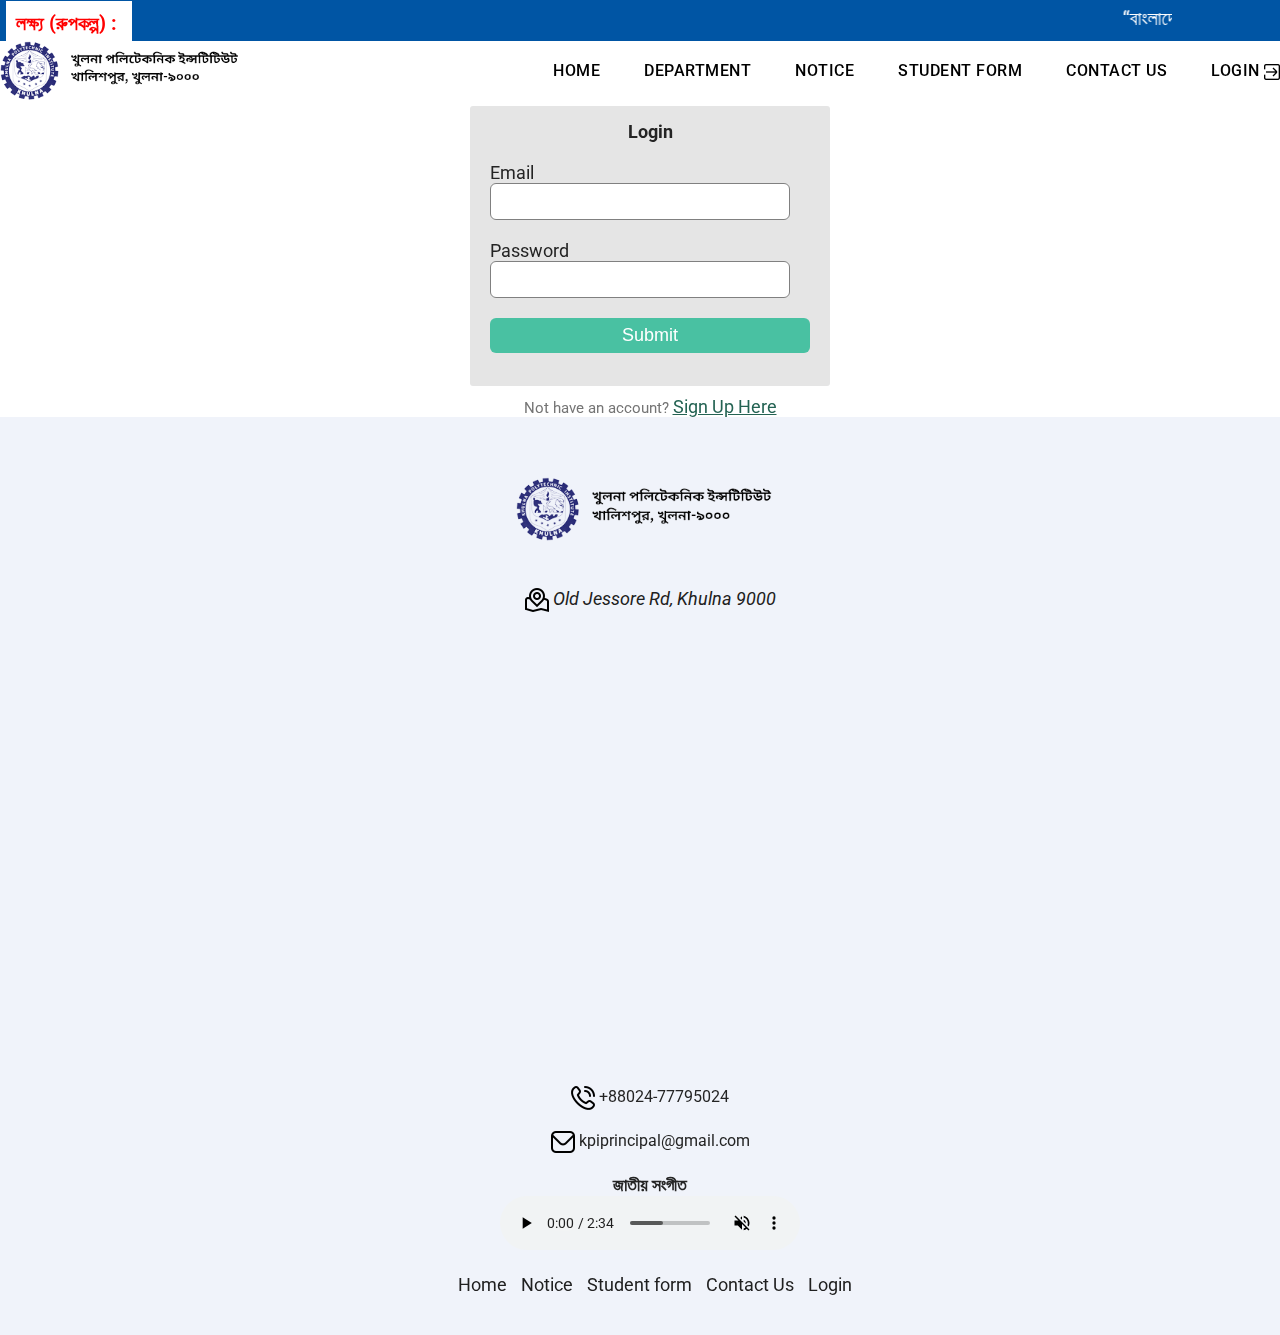
<file: login.html>
<!DOCTYPE html>
  <html lang="en">
    <head>
      <title>Login-Khulna Polytechnic Institute(KPI)</title>
      <link rel="icon" href="images/icon.png" type="image/x-i">
      <link rel="stylesheet" href="css/style.css">
      <link
        href="https://fonts.googleapis.com/css2?family=Roboto:wght@300&display=swap"
        rel="stylesheet">
    </head>
    <body>
      
      <!---TOP-HEADER STARTS TOP-HEADER STARTS--->
      <div class="header">
        <div class="container">
          <b> লক্ষ্য (রুপকল্প) : </b>
          <marquee> “বাংলাদেশের প্রযুক্তিগত এবং আর্থ সামাজিক উন্নয়নে অবদান রাখার জন্য ব্যাপকভাবে শিল্পের সঙ্গে মান সম্মত শিক্ষা ও প্রশিক্ষণ, সঠিক নির্দেশনা এবং পরামর্শ, সহযোগিতা প্রদানের মাধ্যমে  খুলনা পলিটেকনিক ইন্সটিটিউটকে স্বনির্ভরশীল প্রমাণ করা।” </marquee>
        </div>
      </div>

      <div class="container">

      <!---LOGO SECTION ----->
      <a href="index.html"><img src="images/logo.png" class="logo"></a>

      <!----MENU SECTION----->
      <div class="nav">
        <ul>
          <li><a href="index.html">Home</a></li>
          <li class="dropdown">
            <a href="#">Department</a>
            <ul>
              <li><a href="computer.html">Computer</a></li>
              <li><a href="civil.html">Civil</a></li>
              <li><a href="electrical.html">Electrical</a></li>
              <li><a href="mechanical.html">Mechanical</a></li>
              <li><a href="power.html">Power</a></li>
              <li><a href="electronics.html">Electronics</a></li>
              <li><a href="envt.html">ENVT</a></li>
              <li><a href="ipct.html">IPCT</a></li>
              <li><a href="rac.html">RAC</a></li>
              <li><a href="rs.html">RS</a></li>
            </ul>
          </li>
          <li><a href="notice.html">Notice</a></li>
          <li><a href="form.html">Student Form</a></li>
          <li><a href="contact.html">Contact us</a></li>
          <li><a href="login.html">Login <img src="images/sign-in-alt.png"></a></li>
        </ul>
      </div>

    <!----LOGIN SECTION----->
    <div class="login-box">
      <h1>Login</h1>
        <form>
          <label>Email</label>
          <input type="email" placeholder="" />
          <label>Password</label>
          <input type="password" placeholder="" />
          <input type="button" value="Submit" />
        </form>
    </div>
    <p class="para-2"> Not have an account? <a href="signup.html">Sign Up Here</a>
    </p>

  <!---FOOTER SECTION--->

  <div class="footer">
    <div class="container">
      <div class="footer-sect">
        <a href="index.html"><img class="footer-logo" src="images/logo.png"></a>
      </div>
      <div class="footer-sect">
        <a href="https://www.google.com/maps/place/Khulna+Polytechnic+Institute/@22.845296,89.54309,16z/data=!4m6!3m5!1s0x39ff9a9b495951cf:0x2e4bf2dcf241b56d!8m2!3d22.8452959!4d89.54309!16s%2Fg%2F11c2y856tv?hl=en&entry=ttu" ><address><img src="images/map-marker.png"> Old Jessore Rd, Khulna 9000 </address></a>
        <iframe src="https://www.google.com/maps/embed?pb=!1m18!1m12!1m3!1d3676.8429064641705!2d89.54090131427894!3d22.845300828664346!2m3!1f0!2f0!3f0!3m2!1i1024!2i768!4f13.1!3m3!1m2!1s0x39ff9a9b495951cf%3A0x2e4bf2dcf241b56d!2sKhulna%20Polytechnic%20Institute%2C%20Khulna!5e0!3m2!1sen!2sbd!4v1582565564376!5m2!1sen!2sbd" width="600" height="450" frameborder="0" style="border:0;" allowfullscreen=""></iframe>
      </div>
      <div class="footer-sect">
        <img src="images/phone-call.png"> +88024-77795024
      </div>
      <div class="footer-sect">
        <img src="images/envelope.png"> kpiprincipal@gmail.com
      </div>
      <div class="footer-sect">
        <h3>জাতীয় সংগীত</h3>
        <audio controls muted>
          <source src="National Anthem.mp3">
        </audio>

      </div>
      <div class="footer-sect">
        <a href="index.html"> Home</a>
        <a href="notice.html"> Notice</a>       
        <a href="form.html"> Student form </a>
        <a href="Contact.html"> Contact Us</a>
        <a href="login.html"> Login</a>
      
      </div>
    </div>
  </div>
    </body>
  </html>
</file>
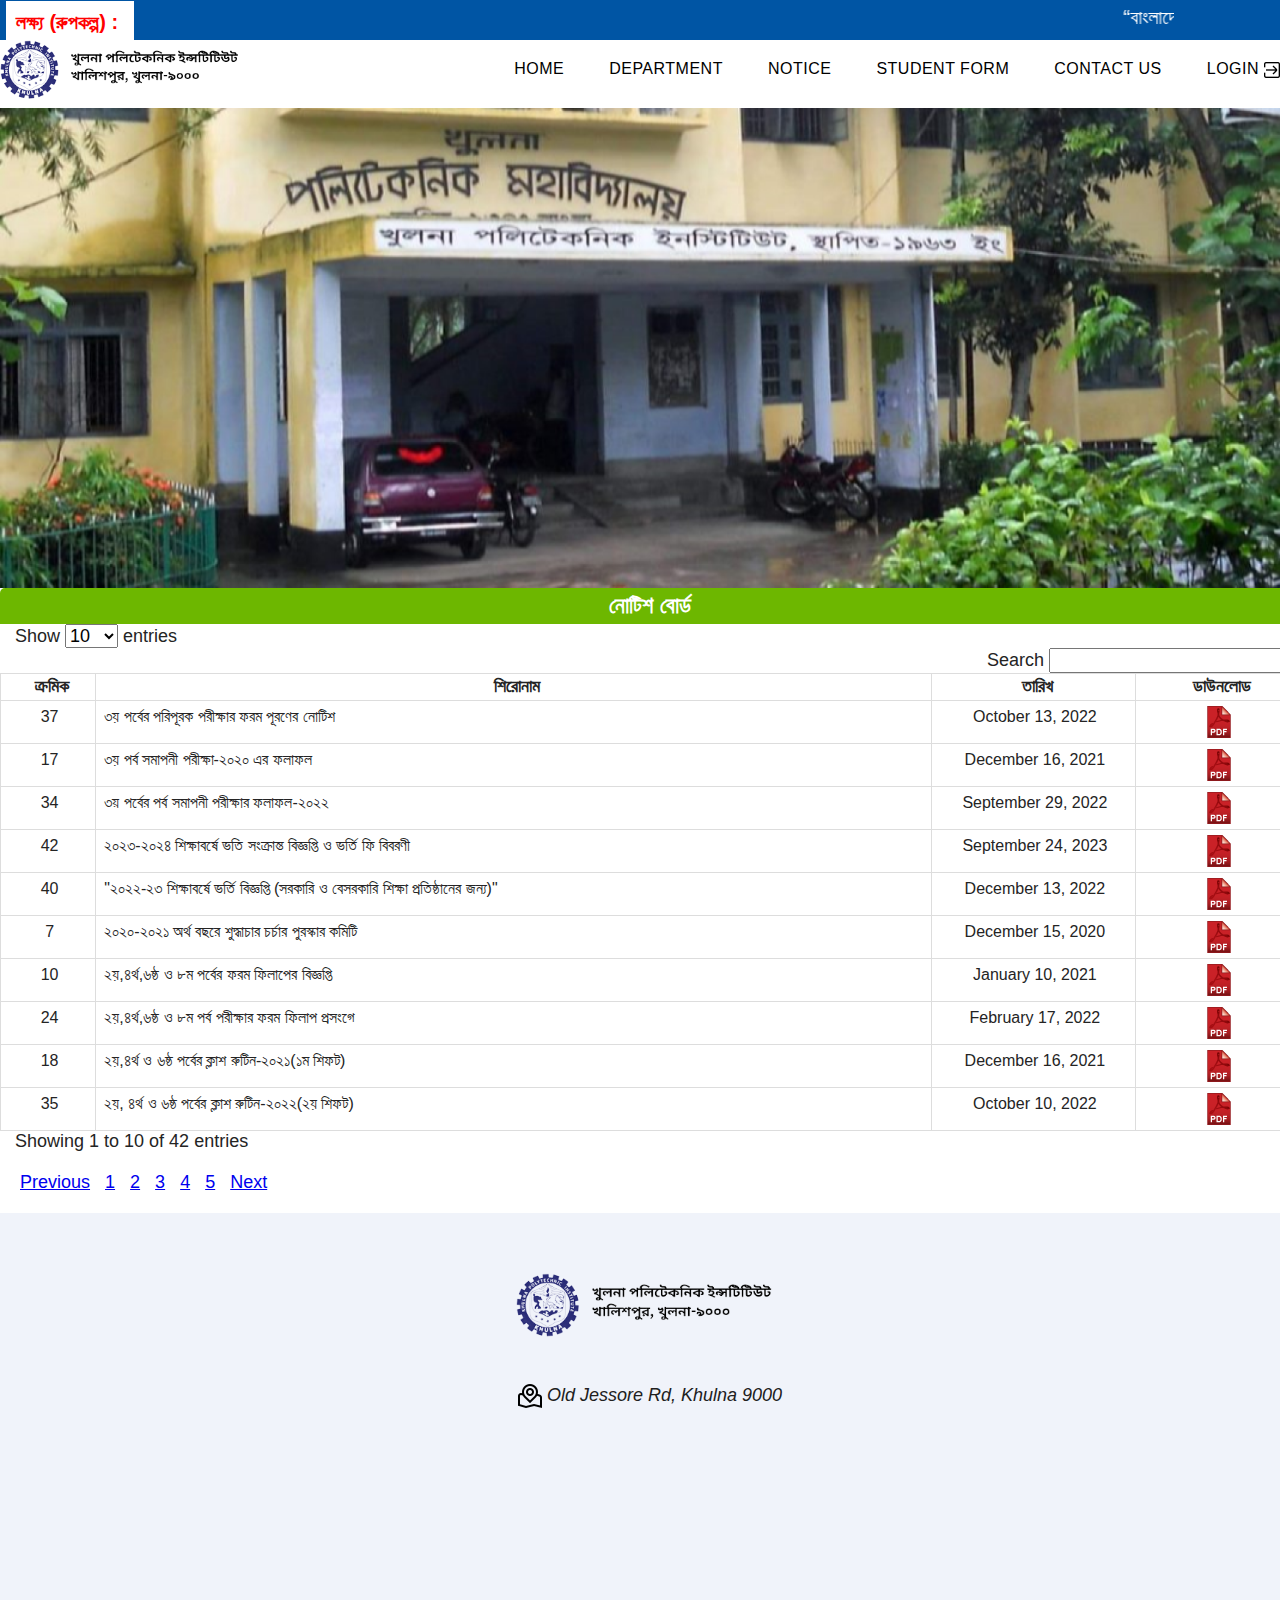
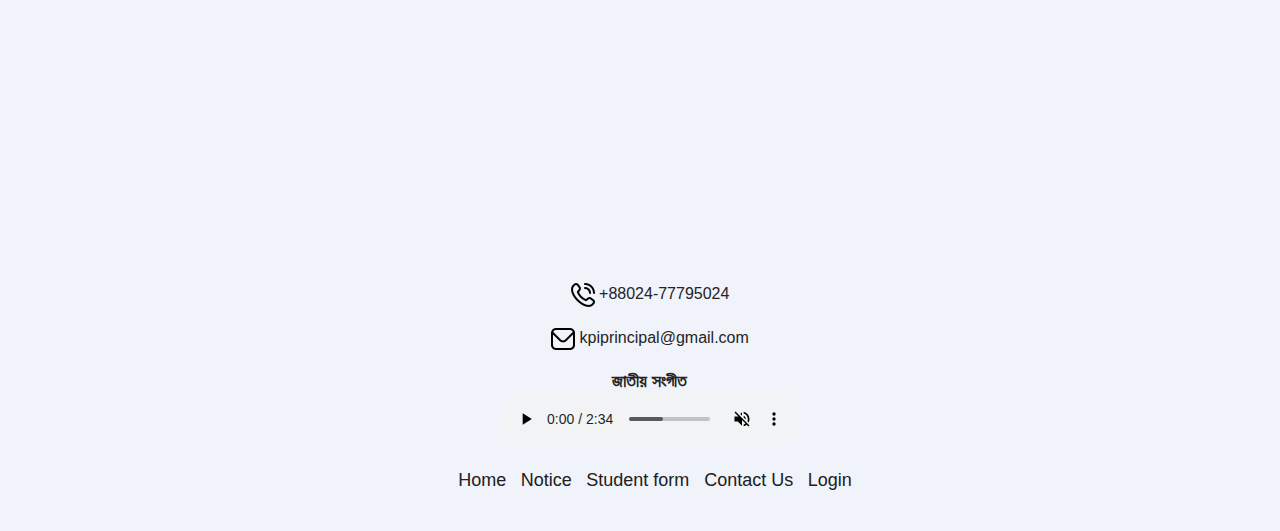
<file: notice.html>
<!DOCTYPE html>
<html>
  <head>
    <title>Notice-Khulna Polytechnic Institute(KPI)</title>
    <link rel="icon" href="images/icon.png" type="image/x-i">
    <link rel="stylesheet" href="css/style.css">
  </head>
  <body>
    
  <!---TOP-HEADER STARTS TOP-HEADER STARTS--->
  <div class="header">
    <div class="container">
      <b> লক্ষ্য (রুপকল্প) : </b>
      <marquee> “বাংলাদেশের প্রযুক্তিগত এবং আর্থ সামাজিক উন্নয়নে অবদান রাখার জন্য ব্যাপকভাবে শিল্পের সঙ্গে মান সম্মত শিক্ষা ও প্রশিক্ষণ, সঠিক নির্দেশনা এবং পরামর্শ, সহযোগিতা প্রদানের মাধ্যমে  খুলনা পলিটেকনিক ইন্সটিটিউটকে স্বনির্ভরশীল প্রমাণ করা।” </marquee>
    </div>
  </div>

  <div class="container">
    
    <!---LOGO SECTION ----->
    <a href="index.html"><img src="images/logo.png" class="logo"></a>

    <!----MENU SECTION----->
    <div class="nav">
      <ul>
        <li><a href="index.html">Home</a></li>
        <li class="dropdown">
          <a href="#">Department</a>
          <ul>
            <li><a href="computer.html">Computer</a></li>
            <li><a href="civil.html">Civil</a></li>
            <li><a href="electrical.html">Electrical</a></li>
            <li><a href="mechanical.html">Mechanical</a></li>
            <li><a href="power.html">Power</a></li>
            <li><a href="electronics.html">Electronics</a></li>
            <li><a href="envt.html">ENVT</a></li>
            <li><a href="ipct.html">IPCT</a></li>
            <li><a href="rac.html">RAC</a></li>
            <li><a href="rs.html">RS</a></li>
          </ul>
        </li>
        <li><a href="notice.html">Notice</a></li>
        <li><a href="form.html">Student Form</a></li>
        <li><a href="contact.html">Contact us</a></li>
        <li><a href="login.html">Login <img src="images/sign-in-alt.png"></a></li>
      </ul>
    </div>
  </div>

  <!-----SLIDER SECTION----->
  <div class="slider">
    <img src="images/slider.png">
    <img src="images/IMG_20200307_164757-scaled.jpg">
    <img src="images/Slide-Image-Three.png">
    <img src="images/sports.jpg">
  </div>
  <!----END SLIDER SECTION----->

  <!----notice section----->
  <div class="notice-section">
    <div class="container">
      <div class="notice">
        <h2 class="notice-heading">নোটিশ বোর্ড</h2>
      </div>
      <div class="first-row">
        <div class="col-sm-6">
          <div class="database_length" id="noticeboard_length">
            <lebel>
              Show
              <select name="noticeboard_length" aria-controls="noticeboard" class="form-control input-sm">
                <option value="10">10</option>
                <option value="25">25</option>
                <option value="50">50</option>
                <option value="100">100</option>
              </select>
              entries
            </lebel>
          </div>
        </div>
        <div class="col-sm-6">
          <div id="noticeboard_filter" class="dataTables_filter">
            <label>
              Search
              <input type="search" class="form-control input-sm" placeholder aria-controls="noticeboard">
            </label>
          </div>
        </div>
      </div>
      <div class="second-row">
        <div class="col-m-12">
          <table class="table table-striped table-bordered dataTable no-footer" style="margin-bottom: 15px," id="noticeboard" role="grid" aria-describedby="noticeboard_info">
            <thead>
              <tr role="row">
                <th class="no-sort sorting_desc" width="10%" style="text-align: center;width: 32.2px;" tabindex="0" aria-controls="noticeboard" rowspan="1" colspan="1" aria-sort="descending" aria-label="ক্রমিক: active to sort column ascending">
                  ক্রমিক
                </th>
                <th width="60%" style="text-align: center; width: 368.2px;" class="sorting_desc" tabindex="0" aria-controls="noticeboard" rowspan="1" colspan="1" aria-label="শিরোনাম: active to sort column ascending" aria-sort="descending">
                  শিরোনাম
                </th>
                <th width="15%" style="text-align: center; width: 64.2px;" class="sorting" tabindex="0" aria-controls="noticeboard" rowspan="1" colspan="1" aria-label="তারিখ: activate to sort column ascending">
                  তারিখ
                </th>
                <th width="15%" style="text-align: center; width: 65px;" class="sorting" tabindex="0" aria-controls="noticeboard" rowspan="1" colspan="1" aria-label="ডাউনলোড: activate to sort column ascending">
                  ডাউনলোড
                </th>
              </tr>
            </thead>
            <tbody>
              <tr role="row" class="odd">
                <td style="text-align: center;" class> 37 </td>
                <td class="sorting_1">৩য় পর্বের পরিপূরক পরীক্ষার ফরম পূরণের নোটিশ</td>
                <td style="text-align: center;">October 13, 2022</td>
                <td style="text-align: center;">
                  <a href="https://kpi.edu.bd/wp-content/uploads/2022/10/৩য়-পর্বের-পরিপূরক-পরীক্ষার-ফরম-পূরণের-নোটিশ.pdf" target="_blank">
                    <img src="images/pdf_icon.png">
                  </a>
                </td>

              </tr>
              <tr role="row" class="even">
                <td style="text-align: center;" class> 17 </td>
                <td class="sorting_1">৩য় পর্ব সমাপনী পরীক্ষা-২০২০ এর ফলাফল</td>
                <td style="text-align: center;">December 16, 2021</td>
                <td style="text-align: center;">
                  <a href="https://kpi.edu.bd/wp-content/uploads/2021/12/Result3rd-2021.pdf" target="_blank">
                    <img src="images/pdf_icon.png">
                  </a>
                </td>
              </tr>
              <tr role="row" class="odd">
                <td style="text-align: center;" class> 34 </td>
                <td class="sorting_1">৩য় পর্বের পর্ব সমাপনী পরীক্ষার ফলাফল-২০২২</td>
                <td style="text-align: center;">September 29, 2022</td>
                <td style="text-align: center;">
                  <a href="https://kpi.edu.bd/wp-content/uploads/2022/09/৩য়-পর্বের-পর্ব-সমাপনী-পরীক্ষার-ফলাফল-২০২২.pdf" target="_blank">
                    <img src="images/pdf_icon.png">
                  </a>
                </td>
              </tr>
              <tr role="row" class="even">
                <td style="text-align: center;" class> 42 </td>
                <td class="sorting_1">২০২৩-২০২৪ শিক্ষাবর্ষে ভতি সংক্রান্ত বিজ্ঞপ্তি ও ভর্তি ফি বিবরণী</td>
                <td style="text-align: center;">September 24, 2023</td>
                <td style="text-align: center;">
                  <a href="https://kpi.edu.bd/wp-content/uploads/2023/09/২০২৩-২০২৪-শিক্ষাবর্ষে-ভতি-সংক্রান্ত-বিজ্ঞপ্তি-ও-ভর্তি-ফি-বিবরণী.pdf" target="_blank">
                    <img src="images/pdf_icon.png">
                  </a>
                </td>
              </tr>
              <tr role="row" class="odd">
                <td style="text-align: center;" class> 40 </td>
                <td class="sorting_1">"২০২২-২৩ শিক্ষাবর্ষে ভর্তি বিজ্ঞপ্তি (সরকারি ও বেসরকারি শিক্ষা প্রতিষ্ঠানের জন্য)"</td>
                <td style="text-align: center;">December 13, 2022</td>
                <td style="text-align: center;">
                  <a href="https://kpi.edu.bd/wp-content/uploads/2022/12/AdmissionNotice_2022.pdf" target="_blank">
                    <img src="images/pdf_icon.png">
                  </a>
                </td>

              </tr>
              <tr role="row" class="even">
                <td style="text-align: center;" class> 7 </td>
                <td class="sorting_1">২০২০-২০২১ অর্থ বছরে শুদ্ধাচার চর্চার পুরস্কার কমিটি</td>
                <td style="text-align: center;">December 15, 2020</td>
                <td style="text-align: center;">
                  <a href="https://kpi.edu.bd/wp-content/uploads/2020/12/shuddachar.pdf" target="_blank">
                    <img src="images/pdf_icon.png">
                  </a>
                </td>
              </tr>
              <tr role="row" class="odd">
                <td style="text-align: center;" class> 10 </td>
                <td class="sorting_1">২য়,৪র্থ,৬ষ্ঠ ও ৮ম পর্বের ফরম ফিলাপের বিজ্ঞপ্তি</td>
                <td style="text-align: center;">January 10, 2021</td>
                <td style="text-align: center;">
                  <a href="https://kpi.edu.bd/wp-content/uploads/2021/01/form-fillup-notice.pdf" target="_blank">
                    <img src="images/pdf_icon.png">
                  </a>
                </td>
              </tr>
              <tr role="row" class="even">
                <td style="text-align: center;" class> 24 </td>
                <td class="sorting_1">২য়,৪র্থ,৬ষ্ঠ ও ৮ম পর্ব পরীক্ষার ফরম ফিলাপ প্রসংগে</td>
                <td style="text-align: center;">February 17, 2022</td>
                <td style="text-align: center;">
                  <a href="https://kpi.edu.bd/wp-content/uploads/2022/02/Form-fillup-20221.pdf" target="_blank">
                    <img src="images/pdf_icon.png" alt="">
                  </a>
                </td>
              </tr>
              <tr role="row" class="odd">
                <td style="text-align: center;" class> 18 </td>
                <td class="sorting_1">২য়,৪র্থ ও ৬ষ্ঠ পর্বের ক্লাশ রুটিন-২০২১(১ম শিফট)</td>
                <td style="text-align: center;">December 16, 2021</td>
                <td style="text-align: center;">
                  <a href="https://kpi.edu.bd/wp-content/uploads/2021/12/class-routine-2021-246.pdf" target="_blank">
                    <img src="images/pdf_icon.png" alt="">
                  </a>
                </td>
              </tr>
              <tr role="row" class="even">
                <td style="text-align: center;" class> 35 </td>
                <td class="sorting_1">২য়, ৪র্থ ও ৬ষ্ঠ পর্বের ক্লাশ রুটিন-২০২২(২য় শিফট)</td>
                <td style="text-align: center;">October 10, 2022</td>
                <td style="text-align: center;">
                  <a href="https://kpi.edu.bd/wp-content/uploads/2022/10/class-routine-2022-2462nd-shift-student.pdf" target="_blank">
                    <img src="images/pdf_icon.png">
                  </a>
                </td>
              </tr>
            </tbody>
          </table>
        </div>
      </div>

      <div class="thirdr-row">
        <div class="col-sm-5">
          <div class="dataTables_info" id="noticeboard_info" role="status" aria-live="polite">Showing 1 to 10 of 42 entries</div>
        </div>
      <div class="col-sm-7">
        <div class="dataTables_paginate paging_simple_numbers" id="noticeboard_paginate">
          <ul class="pagination">
            <li class="paginate_button previous disabled" id="noticeboard_previous">
              <a href="#" aria-controls="noticeboard" data-dt-idx="0" tabindex="0">Previous</a>
            </li>
            <li class="paginate_button active">
              <a href="#" aria-controls="noticeboard" data-dt-idx="1" tabindex="0">1</a>
            </li>
            <li class="paginate_button ">
              <a href="#" aria-controls="noticeboard" data-dt-idx="2" tabindex="0">2</a>
            </li>
            <li class="paginate_button ">
              <a href="#" aria-controls="noticeboard" data-dt-idx="3" tabindex="0">3</a>
            </li>
            <li class="paginate_button ">
              <a href="#" aria-controls="noticeboard" data-dt-idx="4" tabindex="0">4</a>
            </li>
            <li class="paginate_button ">
              <a href="#" aria-controls="noticeboard" data-dt-idx="5" tabindex="0">5</a>
            </li>
            <li class="paginate_button next" id="noticeboard_next">
              <a href="#" aria-controls="noticeboard" data-dt-idx="6" tabindex="0">Next</a>
            </li>
          </ul>
        </div>
      </div>
    </div>
  </div>
  
  <!---FOOTER SECTION--->

  <div class="footer">
    <div class="container">
      <div class="footer-sect">
        <a href="index.html"><img class="footer-logo" src="images/logo.png"></a>
      </div>
      <div class="footer-sect">
        <a href="https://www.google.com/maps/place/Khulna+Polytechnic+Institute/@22.845296,89.54309,16z/data=!4m6!3m5!1s0x39ff9a9b495951cf:0x2e4bf2dcf241b56d!8m2!3d22.8452959!4d89.54309!16s%2Fg%2F11c2y856tv?hl=en&entry=ttu" ><address><img src="images/map-marker.png"> Old Jessore Rd, Khulna 9000 </address></a>
        <iframe src="https://www.google.com/maps/embed?pb=!1m18!1m12!1m3!1d3676.8429064641705!2d89.54090131427894!3d22.845300828664346!2m3!1f0!2f0!3f0!3m2!1i1024!2i768!4f13.1!3m3!1m2!1s0x39ff9a9b495951cf%3A0x2e4bf2dcf241b56d!2sKhulna%20Polytechnic%20Institute%2C%20Khulna!5e0!3m2!1sen!2sbd!4v1582565564376!5m2!1sen!2sbd" width="600" height="450" frameborder="0" style="border:0;" allowfullscreen=""></iframe>
      </div>
      <div class="footer-sect">
        <img src="images/phone-call.png"> +88024-77795024
      </div>
      <div class="footer-sect">
        <img src="images/envelope.png"> kpiprincipal@gmail.com
      </div>
      <div class="footer-sect">
        <h3>জাতীয় সংগীত</h3>
        <audio controls muted>
          <source src="National Anthem.mp3">
        </audio>

      </div>
      <div class="footer-sect">
        <a href="index.html"> Home</a>
        <a href="notice.html"> Notice</a>       
        <a href="form.html"> Student form </a>
        <a href="Contact.html"> Contact Us</a>
        <a href="login.html"> Login</a>
      
      </div>
    </div>
  </div>
  </body>
</html>
</file>
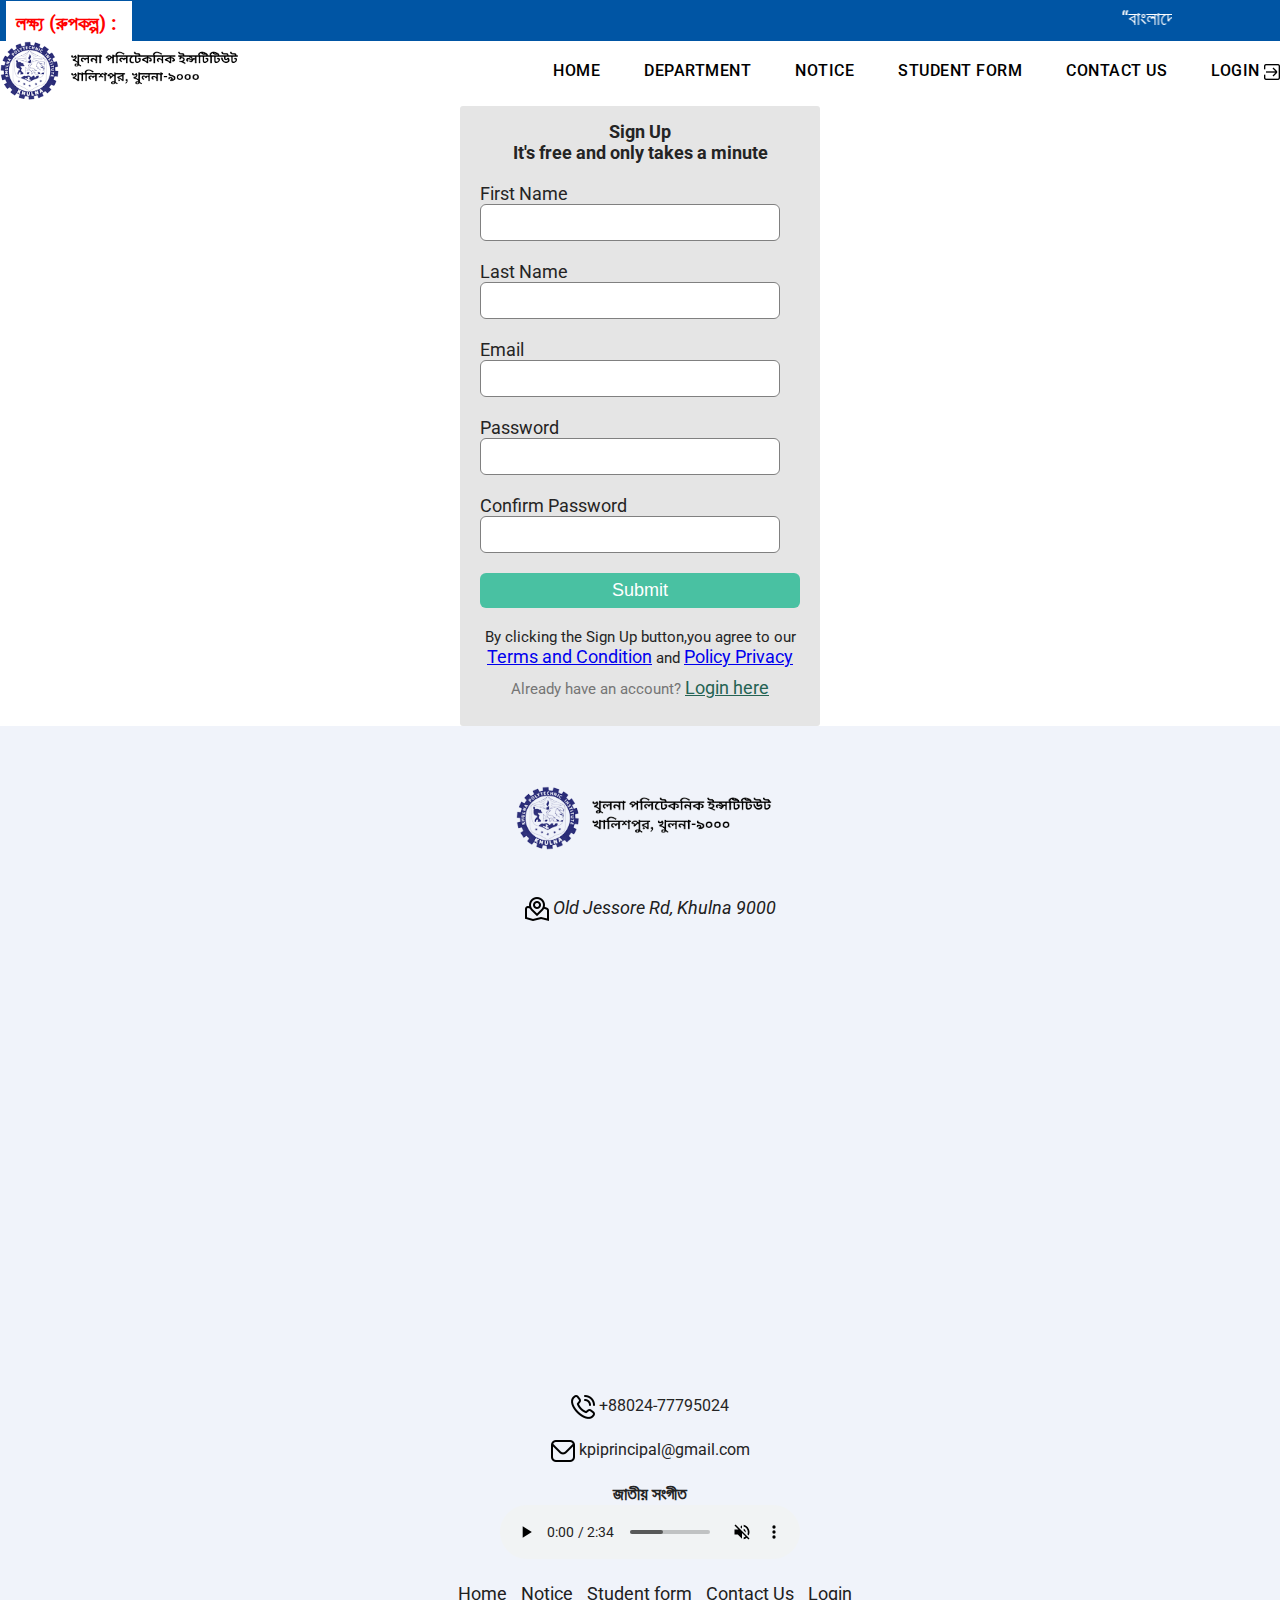
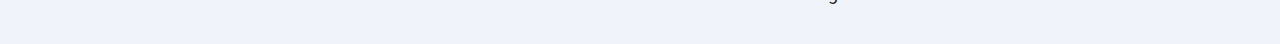
<file: signup.html>
<!DOCTYPE html>
  <html lang="en">
    <head>
      <title>Signup-Khulna Polytechnic Institute(KPI)</title>
      <link rel="icon" href="images/icon.png" type="image/x-i">
      <link rel="stylesheet" href="css/style.css">
      <link
        href="https://fonts.googleapis.com/css2?family=Roboto:wght@300&display=swap"
        rel="stylesheet">
    </head>
    <body>
      <!---TOP-HEADER STARTS TOP-HEADER STARTS--->
      <div class="header">
        <div class="container">
          <b> লক্ষ্য (রুপকল্প) : </b>
          <marquee> “বাংলাদেশের প্রযুক্তিগত এবং আর্থ সামাজিক উন্নয়নে অবদান রাখার জন্য ব্যাপকভাবে শিল্পের সঙ্গে মান সম্মত শিক্ষা ও প্রশিক্ষণ, সঠিক নির্দেশনা এবং পরামর্শ, সহযোগিতা প্রদানের মাধ্যমে  খুলনা পলিটেকনিক ইন্সটিটিউটকে স্বনির্ভরশীল প্রমাণ করা।” </marquee>
        </div>
      </div>

      <div class="container">
        <!---LOGO SECTION ----->
        <a href="index.html"><img src="images/logo.png" class="logo"></a>
        <!----MENU SECTION----->
        <div class="nav">
          <ul>
            <li><a href="index.html">Home</a></li>
            <li class="dropdown">
              <a href="#">Department</a>
              <ul>
                <li><a href="computer.html">Computer</a></li>
                <li><a href="civil.html">Civil</a></li>
                <li><a href="electrical.html">Electrical</a></li>
                <li><a href="mechanical.html">Mechanical</a></li>
                <li><a href="power.html">Power</a></li>
                <li><a href="electronics.html">Electronics</a></li>
                <li><a href="envt.html">ENVT</a></li>
                <li><a href="ipct.html">IPCT</a></li>
                <li><a href="rac.html">RAC</a></li>
                <li><a href="rs.html">RS</a></li>
              </ul>
            </li>
            <li><a href="notice.html">Notice</a></li>
            <li><a href="form.html">Student Form</a></li>
            <li><a href="contact.html">Contact us</a></li>
            <li><a href="login.html">Login <img src="images/sign-in-alt.png"></a></li>
          </ul>
        </div>
      </div>

      <!----SIGNUP SECTION----->
      <div class="signup-box">
        <h1>Sign Up</h1>
        <h4>It's free and only takes a minute</h4>
        <form>
          <label>First Name</label>
          <input type="text" placeholder="" />
          <label>Last Name</label>
          <input type="text" placeholder="" />
          <label>Email</label>
          <input type="email" placeholder="" />
          <label>Password</label>
          <input type="password" placeholder="" />
          <label>Confirm Password</label>
          <input type="password" placeholder="" />
          <input type="button" value="Submit" />
        </form>
        <p>By clicking the Sign Up button,you agree to our <br />
        <a href="#">Terms and Condition</a> and <a href="#">Policy Privacy</a>
        </p>
        
        <p class="para-2">Already have an account? <a href="login.html">Login here</a></p>
      </div>

      <!---FOOTER SECTION--->

      <div class="footer">
        <div class="container">
          <div class="footer-sect">
            <a href="index.html"><img class="footer-logo" src="images/logo.png"></a>
          </div>
          <div class="footer-sect">
            <a href="https://www.google.com/maps/place/Khulna+Polytechnic+Institute/@22.845296,89.54309,16z/data=!4m6!3m5!1s0x39ff9a9b495951cf:0x2e4bf2dcf241b56d!8m2!3d22.8452959!4d89.54309!16s%2Fg%2F11c2y856tv?hl=en&entry=ttu" ><address><img src="images/map-marker.png"> Old Jessore Rd, Khulna 9000 </address></a>
            <iframe src="https://www.google.com/maps/embed?pb=!1m18!1m12!1m3!1d3676.8429064641705!2d89.54090131427894!3d22.845300828664346!2m3!1f0!2f0!3f0!3m2!1i1024!2i768!4f13.1!3m3!1m2!1s0x39ff9a9b495951cf%3A0x2e4bf2dcf241b56d!2sKhulna%20Polytechnic%20Institute%2C%20Khulna!5e0!3m2!1sen!2sbd!4v1582565564376!5m2!1sen!2sbd" width="600" height="450" frameborder="0" style="border:0;" allowfullscreen=""></iframe>
          </div>
          <div class="footer-sect">
            <img src="images/phone-call.png"> +88024-77795024
          </div>
          <div class="footer-sect">
            <img src="images/envelope.png"> kpiprincipal@gmail.com
          </div>
          <div class="footer-sect">
            <h3>জাতীয় সংগীত</h3>
            <audio controls muted>
              <source src="National Anthem.mp3">
            </audio>

          </div>
          <div class="footer-sect">
            <a href="index.html"> Home</a>
            <a href="notice.html"> Notice</a>       
            <a href="form.html"> Student form </a>
            <a href="Contact.html"> Contact Us</a>
            <a href="login.html"> Login</a>
      
          </div>
        </div>
      </div>
      
    </body>
  </html>
</file>
<file: css/style.css>
* {
	margin: 0px;
	padding: 0px;
	box-sizing: border-box;
}

html,
body {
	font-family: Roboto, sans-serif, arial;
	font-size: 16px;
	color: #242424;
}

.container {
	width: 1300px;
	margin: 0px auto;
}

/****************HEADER SECTION****************/
.header {
	background: #0055a4;
	padding: 6px;
}

.header b {
	background: #fff;
	color: red;
	padding: 10px;
	font-size: 20px;
}

.header marquee {
	font-size: 20px;
	color: #ffffff;
	width: 80%;
}

/**********LOGO SECTION**********/
.logo {
	height: 65px;
}

/**********MENU SECTION**********/
.nav {
	float: right;
	z-index: 5;
	
}

.nav ul {
	display: inline-block;
	width: 100%;
	z-index: 5;
}

.nav ul li {
	display: inline-block;
	position: relative;
	z-index: 5;
	
}

.nav ul li a {
	display: inline-block;
	color: black;
	text-decoration: none;
	text-transform: uppercase;
	letter-spacing: 0.5px;
	font-size: 16px;
	padding: 15px;
	font-weight: 500;
	transition: all ease 0.3s ;
	z-index: 5;
}

.nav ul li a:hover {
	background-color: #0e7ce2;
	color: #fff !important;
	z-index: 5;
}

.nav ul li.dropdown ul {
	background-color: #fff;
	position: absolute;
	left: 0;
	padding-left: 0;
	min-width: 180px;
	display: none;
	z-index: 5;
}

.nav ul li.dropdown ul li {
	color: #000;
	width: 180px;
	z-index: 5;
}

.nav ul li.dropdown:hover ul{
	display: block;
	z-index: 5;
}

/*****SLIDER SECTION*****/

.slider img {
	width: 100%;
}

.slider{
    width: 100%;
    display: flex;
    animation: slide 16s infinite;
}

@keyframes slide{
    0%{
        transform: translateX(0);
    }
    25%{
        transform: translateX(0);
    }
    30%{
        transform: translateX(-100%);
    }
    50%{
        transform: translateX(-100%);
    }
    55%{
        transform: translateX(-200%);
    }
    75%{
        transform: translateX(-200%);
    }
    80%{
        transform: translateX(-300%);
    }
    100%{
        transform: translateX(-300%);
    }
}

/****************EVENT SECTION*************/
.main-section {
	width: 100%;
	float: left;
	padding: 100px 0px 100px 0px;
}

.event {
	width: 32%;
	margin-right: 1%;
	float: left;
	background-color: #fff;
}

.event-department {
	width: 32%;
	margin-right: 1%;
	float: left;
	background-color: #fff;
}

.event-department .heading {
	padding: 10px;
	color: #fff;
	background: #0055a4;
	text-align: center;
	font-size: 22px;
	font-weight: 400;
	margin-bottom: 10px;
}

.event-department ul li {
	margin-bottom: 16px;
	margin-left: 15px;
	width: 100%;
	float: left;
	list-style: none;
	font-size: 15px;
}

.event-image{
	width: 30%;
	margin-right: 1%;
	float: left;
	background-color: #fff;
}

.event b {
	color: red;
	font-size: 14px;
}

.event div {
	padding: 10px;
}

.event .heading {
	padding: 10px;
	color: #fff;
	background: #0055a4;
	text-align: center;
	font-size: 22px;
	font-weight: 400;
	margin-bottom: 10px;
}

.event-image .heading {
	padding: 10px;
	color: #fff;
	background: #0055a4;
	text-align: center;
	font-size: 22px;
	font-weight: 400;
	margin-bottom: 10px;
}

.event ul li {
	margin-bottom: 20px;
	width: 100%;
	float: left;
	list-style: none;
}

.event-date {
	background: red;
	float: left;
	text-align: center;
	font-size: 14px;
	color: #fff;
	padding: 8px 12px;
	margin-right: 10px;
}

.button {
	display: flex;
	justify-content: flex-end;
	background-color: none;
	background-color: none;
	height: auto;
	align-items: center;
}

/*******CAMPUS NEWS SECTION***********/
.campus-news span {
	width: 80px;
	float: left;
}

.campus-news h2 {
	font-weight: 600;
	font-size: 16px;
}

.campus-news h6 {
	font-weight: 500;
	font-size: 13px;
	color: red;
}

.campus-news p {
	font-size: 14px;
}

/****************ABOUT US SECTION****************/
.heading {
	font-size: 28px;
	font-weight: 500;
	margin-bottom: 30px;
	color: #0055a4;
}

.subhead {
	font-size: 18px;
	color: red;
	font-weight: 500;
}

.about-us div {
	width: 45%;
	float: left;
	line-height: 30px;
	font-size: 18px;
}

.about-us h4 {
	font-size: 18px;
	color: red;
	font-weight: 500;
	text-align: left;
}

.about-us p {
	font-size: 16px;
	margin-bottom: 20px;
	padding-right: 30px;
	line-height: 23px;
	text-align: justify;
	text-justify: inter-word;
}

.about-us img {
	width: 35%;
	float: right;
	padding-top: 175px;
	
}

/****************AWARD SECTION****************/
.award p {
	width: 100%;
	float: left;
	font-size: 16px;
}

.award img {
	width: 100%;
}

.award b {
	min-width: 115px;
	float: left;
	margin-bottom: 20px;
}

.award h3 {
	font-size: 23px;
	margin-bottom: 20px;
	text-align: center;
}

/****************CHAIRMAN SECTION****************/
.head-teacher img {
	width: 150px;
	float: left;
	margin-right: 10px;
}

.head-teacher h2 {
	font-size: 22px;
	margin-top: 30px;
}

.head-teacher h4 {
	font-size: 16px;
	color: red;
	font-weight: 400;
	text-align: left;
}

/****************GALLERY SECTION****************/
.gallery img {
	width: 23.2%;
	margin-right: 1.5%;
	margin-bottom: 20px;
}

/****************FOOTER SECTION****************/
.footer {
	background-color: #f0f3fa;
	padding: 40px 0px;
	width: 100%;
	float: left;
}

.footer-logo {
	height: 70px;
	width: auto;
}

.footer-sect {
	width: 100%;
	float: left;
	text-align: center;
	margin-top: 20px;
	font-size: 16px;
}

.footer-sect a {
	color: #202020;
	margin-left: 10px;
	text-decoration: none;
}

iframe {
    width: 100%;
}



/****************Login/Signup section****************/
.signup-box {
  width: 360px;
  height: 620px;
  margin: auto;
  background-color: rgb(229, 229, 229);
  border-radius: 3px;
  
}

.login-box {
  width: 360px;
  height: 280px;
  margin: auto;
  border-radius: 3px;
  background-color: rgb(229, 229, 229);


}

h1 {
  text-align: center;
  padding-top: 15px;
}

h4 {
  text-align: center;
}

form {
  width: 300px;
  margin-left: 20px;
}

form label {
  display: flex;
  margin-top: 20px;
  font-size: 18px;
}

form input {
  width: 100%;
  padding: 7px;
  border: none;
  border: 1px solid gray;
  border-radius: 6px;
  outline: none;
}
input[type="button"] {
  width: 320px;
  height: 35px;
  margin-top: 20px;
  border: none;
  background-color: #49c1a2;
  color: white;
  font-size: 18px;
}
p {
  text-align: center;
  padding-top: 20px;
  font-size: 15px;
}
.para-2 {
  text-align: center;
  color: rgb(117, 117, 117);
  font-size: 15px;
  margin-top: -10px;
}
.para-2 a {
  color: #246353;
}


/****************notice section****************/
.notice-heading{
	background-color: #6db700;
	padding: 5px;
	font-size: 22px !important;
	text-align: center;
	color: #fff !important;
	margin-top: 0px !important;
	border-top-left-radius: 5px;
	border-top-right-radius: 5px;
}

*{
	font-size: 18px;
	box-sizing: border-box;
}
lebel{
	display: inline-block;
	max-width: 100%;
	cursor: default;
}

.dataTables_filter{
	float: right;
	white-space: nowrap;
}

.second-row{
	font-size: 100%;
	vertical-align: baseline;
	background: transparent;

}


.table-bordered>tbody>tr>td, .table-bordered>tbody>tr>th, .table-bordered>tfoot>tr>td, .table-bordered>tfoot>tr>th, .table-bordered>thead>tr>td, .table-bordered>thead>tr>th{
	border: 1px solid #ddd;
	
}	

.table>tbody>tr>td, .table>tbody>tr>th, .table>tfoot>tr>td, .table>tfoot>tr>th, .table>thead>tr>td, .table>thead>tr>th {
	padding-left: 8px;
	line-height: 1.43;
	vertical-align: top;
	
}

table.dataTable td, table.dataTable th {
    -webkit-box-sizing: content-box;
    box-sizing: content-box;
	
}

.col-lg-1, .col-lg-10, .col-lg-11, .col-lg-12, .col-lg-2, .col-lg-3, .col-lg-4, .col-lg-5, .col-lg-6, .col-lg-7, .col-lg-8, .col-lg-9, .col-md-1, .col-md-10, .col-md-11, .col-md-12, .col-md-2, .col-md-3, .col-md-4, .col-md-5, .col-md-6, .col-md-7, .col-md-8, .col-md-9, .col-sm-1, .col-sm-10, .col-sm-11, .col-sm-12, .col-sm-2, .col-sm-3, .col-sm-4, .col-sm-5, .col-sm-6, .col-sm-7, .col-sm-8, .col-sm-9, .col-xs-1, .col-xs-10, .col-xs-11, .col-xs-12, .col-xs-2, .col-xs-3, .col-xs-4, .col-xs-5, .col-xs-6, .col-xs-7, .col-xs-8, .col-xs-9 {
	position: relative;
	min-height: 1px;
	padding-right: 15px;
	padding-left: 15px;
}

.dataTables_wrapper .dataTables_paginate .paginate_button {
    padding: 0px !important;
}

.pagination>li {
    display: inline;
}

ul li {
    list-style: none;
    font-family: 'SolaimanLipi', 'Roboto', sans-serif;
    padding: 5px;
}


element.style {
}
div.dataTables_wrapper div.dataTables_paginate ul.pagination {
    margin: 2px 0;
    white-space: nowrap;
}
.pagination {
    margin: 0px;
}
.pagination {
    display: inline-block;
    padding-left: 0;
    margin: 20px 0;
    border-radius: 4px;
}

ul {
    display: block;
    list-style-type: disc;
    margin-block-start: 1em;
    margin-block-end: 1em;
    margin-inline-start: 0px;
    margin-inline-end: 0px;
    padding-inline-start: 40px;
}

ol, ul {
    margin-top: 0;
    margin-bottom: 10px;
}

li {
    display: list-item;
    text-align: -webkit-match-parent;
}


element.style {
}
.dataTables_wrapper .dataTables_paginate .paginate_button {
    padding: 0px !important;
}
.paginate_button.disabled {
    color: #999!important;
    text-decoration: none;
    cursor: default;
}
.pagination>li {
    display: inline;
}
ul li {
    list-style: none;
    font-family: 'SolaimanLipi', 'Roboto', sans-serif;
    padding: 5px;
}

* {
    font-size: 18px;
}
* {
    -moz-box-sizing: border-box;
    box-sizing: border-box;
}
user agent stylesheet
li {
    display: list-item;
    text-align: -webkit-match-parent;
}

div.dataTables_wrapper div.dataTables_paginate ul.pagination {
    margin: 2px 0;
    white-space: nowrap;
}

ul {
    list-style-type: disc;
}

/****************notice section end****************/

/****************teacher section****************/
.teacher-heading{
	background-color: #6db700;
	padding: 5px;
	font-size: 22px !important;
	text-align: center;
	color: #fff !important;
	margin-top: 0px !important;
	border-top-left-radius: 5px;
	border-top-right-radius: 5px;
}

element.style {
    margin-bottom: 10px;
}

.profile-details, .small-profile-details {
    width: auto;
    padding: 5px;
    background: #ddd;
    position: relative;
	text-align: center;    
	margin-top: 5px;    
	padding: 5px;    
	word-wrap: break-word;
}

table{
	text-indent: initial;
	width: 100%;
	border-collapse: collapse;
	overflow-x: scroll;
	border-spacing: 0;
	border-spacing: 2px;
}

tbody {
    display: table-row-group;
    vertical-align: middle;
    border-color: inherit;
}

tr {
    display: table-row;
    vertical-align: inherit;
    border-color: inherit;
}

table tr td {
    border: solid 2px #E9E9E9;
    padding: 5px;
    word-wrap: break-word;
}

table td {
    font-size: 16px;
    text-align: left;
}

td, th {
    padding: 0;
}

td {
    display: table-cell;
    vertical-align: inherit;
}

.cprofile-image {
    width: 125px;
    height: 125px;
    border-radius: 50%;
}

img {
    border: none;
	border: 0px;    
	vertical-align: middle;

}

* {
    font-size: 18px;
}

/****************form section****************/
.form-heading{
	background-color: #6db700;
	padding: 5px;
	font-size: 22px !important;
	text-align: center;
	color: #fff !important;
	margin-top: 0px !important;
	border-top-left-radius: 5px;
	border-top-right-radius: 5px;
}

element.style {
    margin-bottom: 10px;
}

.error-noscript{
	color: #990000;
}

.profile-details{
	background: #ddd;
    border: 0 none;
    border-radius: 0;
    -webkit-border-radius: 0;
    -moz-border-radius: 0;
    float: none;
    font-size: 100%;
    height: auto;
    letter-spacing: normal;
    list-style: none;
    outline: none;
    position: static;
    text-decoration: none;
    text-indent: 0;
    text-shadow: none;
    text-transform: none;
    width: auto;
    visibility: visible;
    overflow: visible;
    margin: 0;
    padding: 0;
    box-sizing: border-box;
    -webkit-box-sizing: border-box;
    -moz-box-sizing: border-box;
    -webkit-box-shadow: none;
    -moz-box-shadow: none;
    -ms-box-shadow: none;
    -o-box-shadow: none;
    box-shadow: none;
}

form {
    display: block;
    
}

.field-container{
	padding: 10px 0;
    clear: both;
}

.field-label{

    font-weight: 700;
    font-size: 16px;
    word-break: break-word;
    word-wrap: break-word;
}

.required-label{
	color: #ff0000;
    font-weight: 400;
}

.submit-container{
	margin-left: -23;
}

.field_3s{
	padding-left: 80px;
	padding-right: 80px;
}

.field_4s{
	padding-left: 90px;
	padding-right: 90px;
}

.field_5s{
	padding-left: 120px;
	padding-right: 120px;
}

.field_6s{
	padding-left: 100px;
	padding-right: 100px;
	text-align: start;

   
}

option{
	text-align: start;
}

/****************contact section****************/
.page-title{
	background-color: #6db700;
	padding: 5px;
	font-size: 22px !important;
	text-align: center;
	color: #fff !important;
	margin-top: 0px !important;
	border-top-left-radius: 5px;
	border-top-right-radius: 5px;
}

element.style {
    margin-bottom: 10px;
}
</file>
